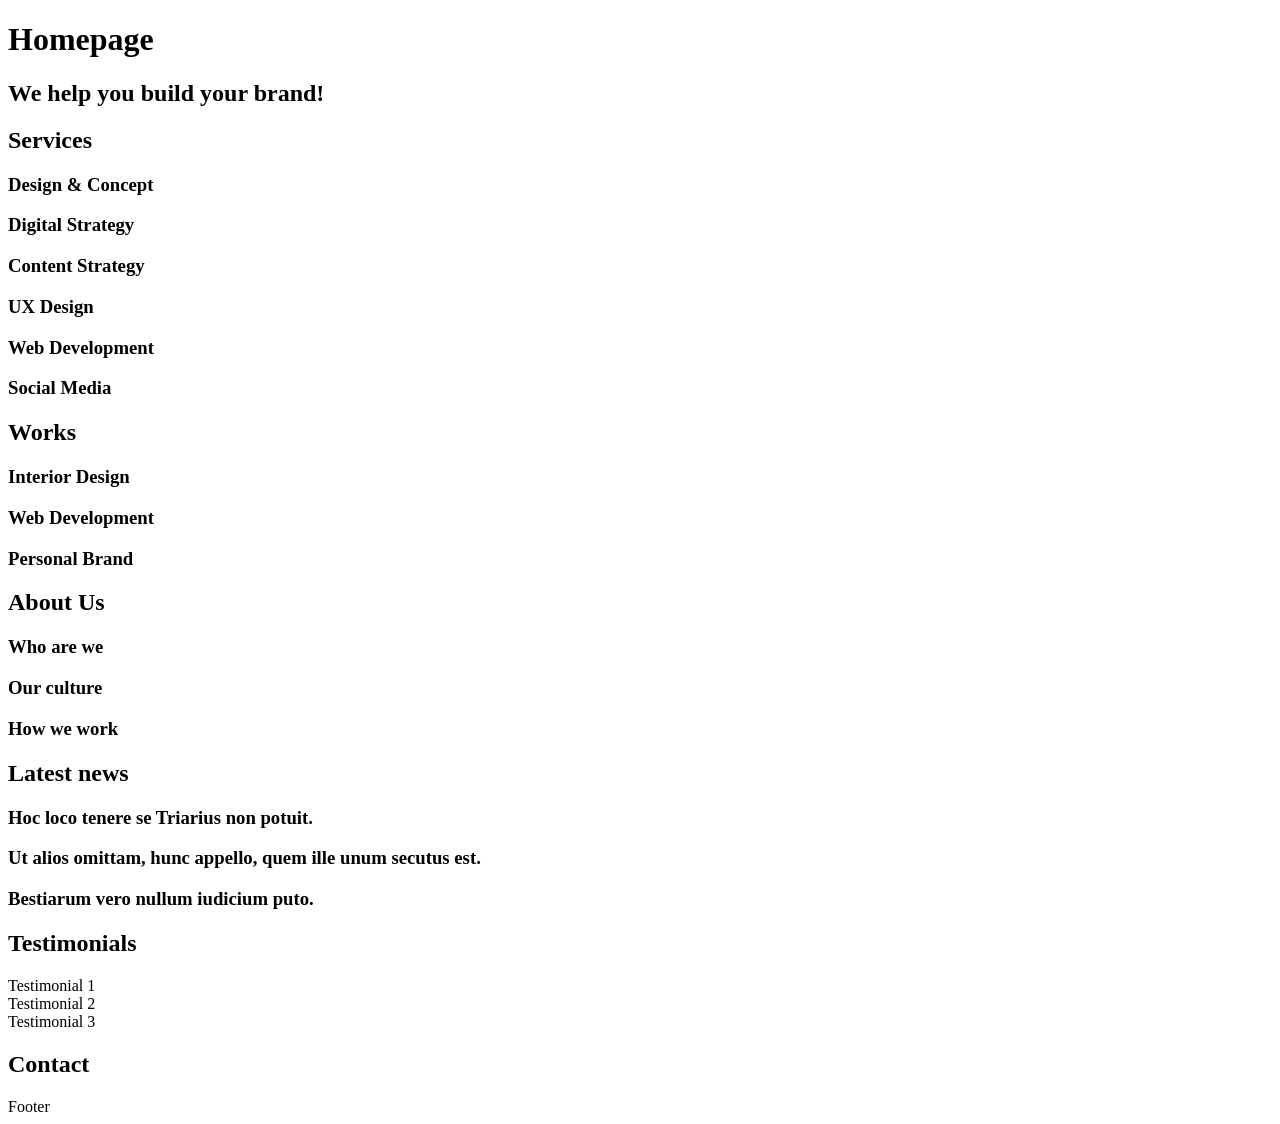
<file: html_advanced/10-index.html>
<!DOCTYPE html>
<html lang="en" dir="ltr">
  <head>
    <meta charset="utf-8">
    <meta name="viewport" content="width=device-width, initial-scale=1.0, viewport-fit=cover">
    <title>Homepage - Techium</title>
    <meta name="description" content="Techium is a digital agency">
    <link rel="icon" type="image/x-icon" href="./favicon.ico">
    <link rel="icon" type="image/png" href="./favicon.png">
  </head>
  <body>
    <header>
      <nav></nav>
    </header>
    <main>
      <h1>Homepage</h1>
      <section>
        <h2>We help you build your brand!</h2>
      </section>
      <section>
        <h2>Services</h2>
        <h3>Design & Concept</h3>
        <h3>Digital Strategy</h3>
        <h3>Content Strategy</h3>
        <h3>UX Design</h3>
        <h3>Web Development</h3>
        <h3>Social Media</h3>
      </section>
      <section>
        <h2>Works</h2>
        <article>
          <h3>Interior Design</h3>
        </article>
        <article>
          <h3>Web Development</h3>
        </article>
        <article>
          <h3>Personal Brand</h3>
        </article>
      </section>
      <section>
        <h2>About Us</h2>
        <h3>Who are we</h3>
        <h3>Our culture</h3>
        <h3>How we work</h3>
      </section>
      <section>
        <h2>Latest news</h2>
        <article>
          <h3>Hoc loco tenere se Triarius non potuit.</h3>
        </article>
        <article>
          <h3>Ut alios omittam, hunc appello, quem ille unum secutus est.</h3>
        </article>
        <article>
          <h3>Bestiarum vero nullum iudicium puto.</h3>
        </article>
      </section>
      <section>
        <h2>Testimonials</h2>
        <article>Testimonial 1</article>
        <article>Testimonial 2</article>
        <article>Testimonial 3</article>
      </section>
      <section>
        <h2>Contact</h2>
      </section>
    </main>
    <footer>Footer</footer>
  </body>
</html>
</file>
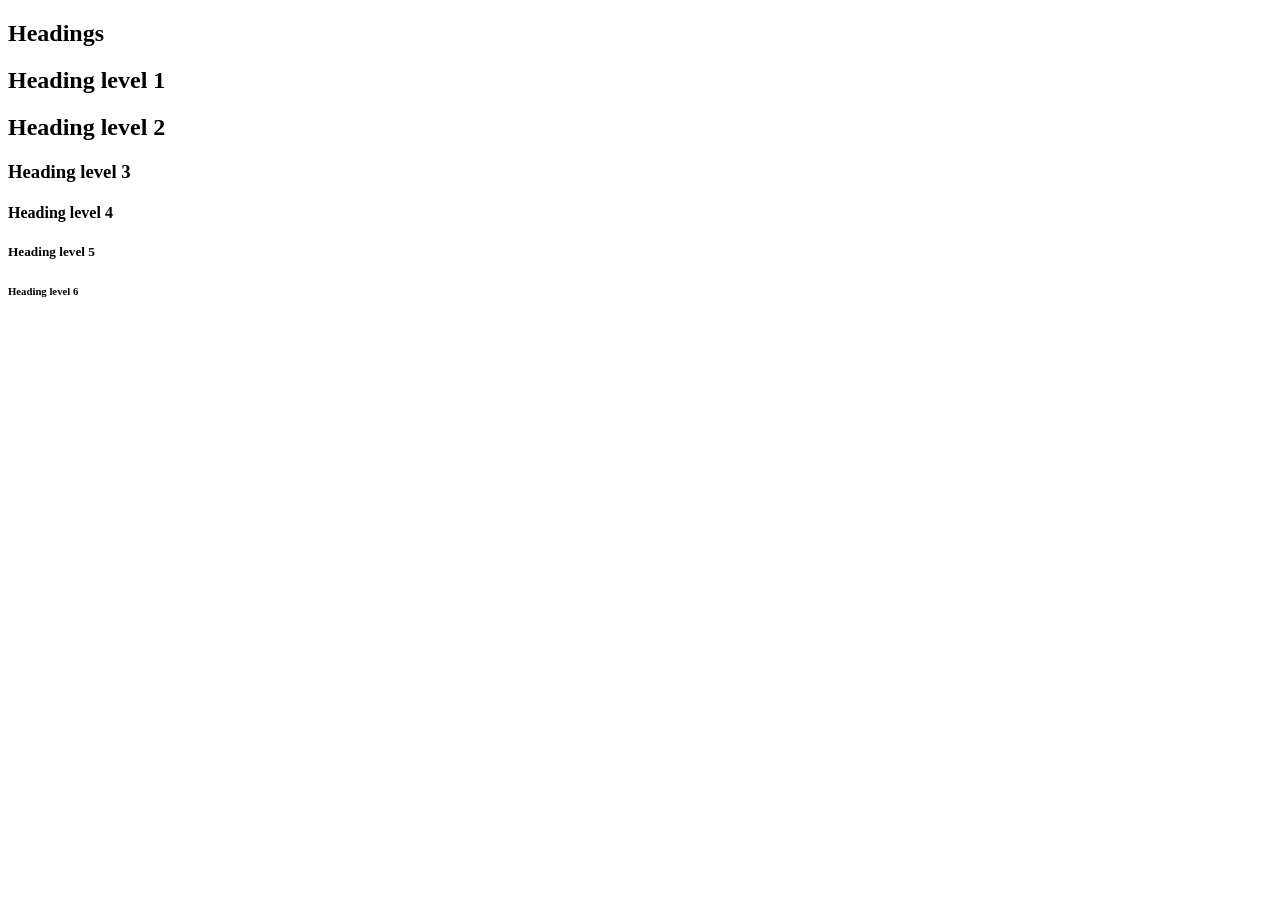
<file: html_advanced/11-styleguide.html>
<!DOCTYPE html>
<html lang="en" dir="ltr">
  <head>
    <meta charset="utf-8">
    <meta name="viewport" content="width=device-width, initial-scale=1.0, viewport-fit=cover">
    <title>Styleguide - Techium</title>
    <meta name="description" content="Techium is a digital agency">
    <link rel="icon" type="image/x-icon" href="./favicon.ico">
    <link rel="icon" type="image/png" href="./favicon.png">
  </head>
  <body>
    <header></header>
    <main>
      <section>
        <header>
          <h2>Headings</h2>
        </header>
        <h1>Heading level 1</h1>
        <h2>Heading level 2</h2>
        <h3>Heading level 3</h3>
        <h4>Heading level 4</h4>
        <h5>Heading level 5</h5>
        <h6>Heading level 6</h6>
      </section>
    </main>
    <footer></footer>
  </body>
</html>
</file>
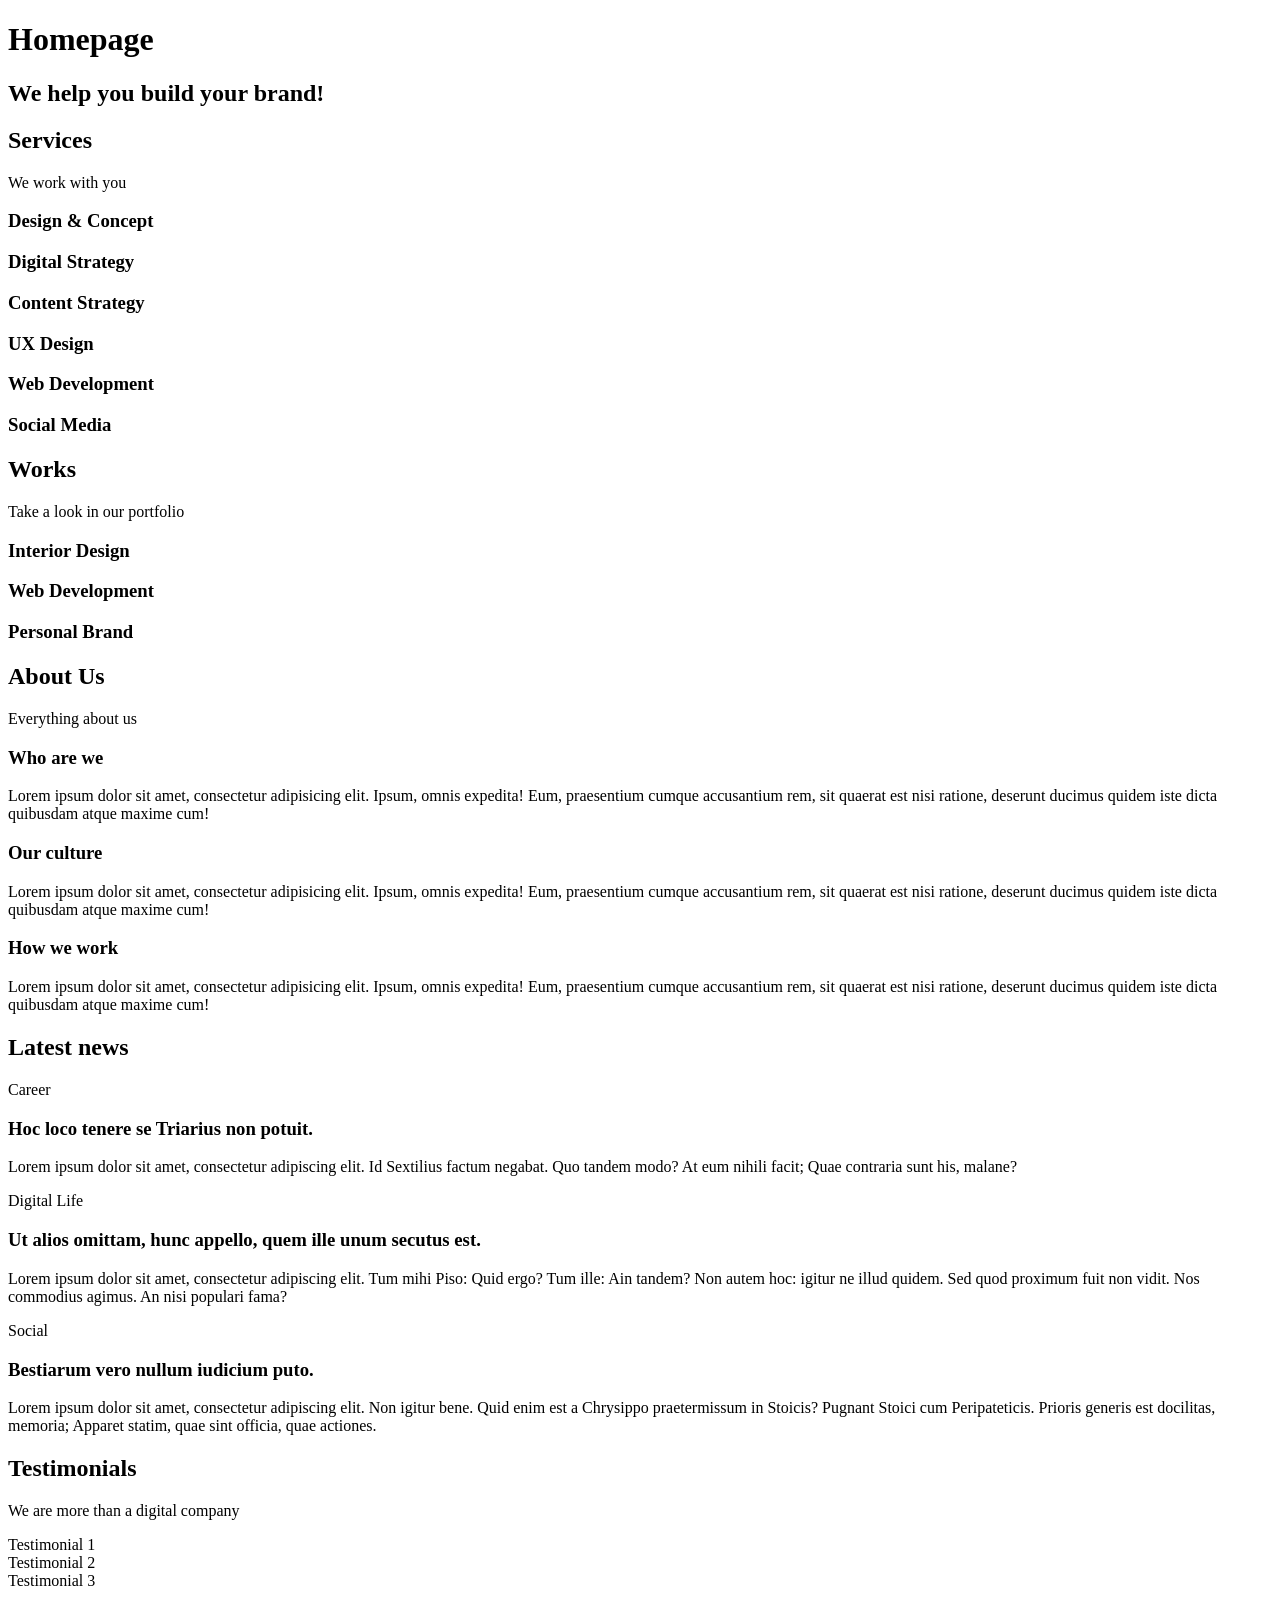
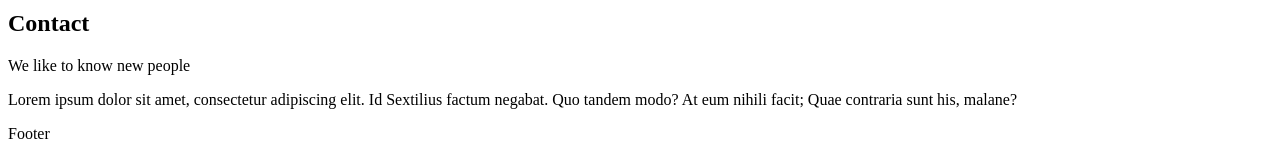
<file: html_advanced/12-index.html>
<!DOCTYPE html>
<html lang="en" dir="ltr">
  <head>
    <meta charset="utf-8">
    <meta name="viewport" content="width=device-width, initial-scale=1.0, viewport-fit=cover">
    <title>Homepage - Techium</title>
    <meta name="description" content="Techium is a digital agency">
    <link rel="icon" type="image/x-icon" href="./favicon.ico">
    <link rel="icon" type="image/png" href="./favicon.png">
  </head>
  <body>
    <header>
      <nav></nav>
    </header>
    <main>
      <h1>Homepage</h1>
      <section>
        <h2>We help you build your brand!</h2>
      </section>
      <section>
        <h2>Services</h2>
        <p>We work with you</p>
        <h3>Design & Concept</h3>
        <h3>Digital Strategy</h3>
        <h3>Content Strategy</h3>
        <h3>UX Design</h3>
        <h3>Web Development</h3>
        <h3>Social Media</h3>
      </section>
      <section>
        <h2>Works</h2>
        <p>Take a look in our portfolio</p>
        <article>
          <h3>Interior Design</h3>
        </article>
        <article>
          <h3>Web Development</h3>
        </article>
        <article>
          <h3>Personal Brand</h3>
        </article>
      </section>
      <section>
        <h2>About Us</h2>
        <p>Everything about us</p>
        <h3>Who are we</h3>
        <p>Lorem ipsum dolor sit amet, consectetur adipisicing elit. Ipsum, omnis expedita! Eum, praesentium cumque accusantium rem, sit quaerat est nisi ratione, deserunt ducimus quidem iste dicta quibusdam atque maxime cum!</p>
        <h3>Our culture</h3>
        <p>Lorem ipsum dolor sit amet, consectetur adipisicing elit. Ipsum, omnis expedita! Eum, praesentium cumque accusantium rem, sit quaerat est nisi ratione, deserunt ducimus quidem iste dicta quibusdam atque maxime cum!</p>
        <h3>How we work</h3>
        <p>Lorem ipsum dolor sit amet, consectetur adipisicing elit. Ipsum, omnis expedita! Eum, praesentium cumque accusantium rem, sit quaerat est nisi ratione, deserunt ducimus quidem iste dicta quibusdam atque maxime cum!</p>
      </section>
      <section>
        <h2>Latest news</h2>
        <article>
          <p>Career</p>
          <h3>Hoc loco tenere se Triarius non potuit.</h3>
          <p>Lorem ipsum dolor sit amet, consectetur adipiscing elit. Id Sextilius factum negabat. Quo tandem modo? At eum nihili facit; Quae contraria sunt his, malane?</p>
        </article>
        <article>
          <p>Digital Life</p>
          <h3>Ut alios omittam, hunc appello, quem ille unum secutus est.</h3>
          <p>Lorem ipsum dolor sit amet, consectetur adipiscing elit. Tum mihi Piso: Quid ergo? Tum ille: Ain tandem? Non autem hoc: igitur ne illud quidem. Sed quod proximum fuit non vidit. Nos commodius agimus. An nisi populari fama?</p>
        </article>
        <article>
          <p>Social</p>
          <h3>Bestiarum vero nullum iudicium puto.</h3>
          <p>Lorem ipsum dolor sit amet, consectetur adipiscing elit. Non igitur bene. Quid enim est a Chrysippo praetermissum in Stoicis? Pugnant Stoici cum Peripateticis. Prioris generis est docilitas, memoria; Apparet statim, quae sint officia, quae actiones.</p>
        </article>
      </section>
      <section>
        <h2>Testimonials</h2>
        <p>We are more than a digital company</p>
        <article>Testimonial 1</article>
        <article>Testimonial 2</article>
        <article>Testimonial 3</article>
      </section>
      <section>
        <h2>Contact</h2>
        <p>We like to know new people</p>
        <p>Lorem ipsum dolor sit amet, consectetur adipiscing elit. Id Sextilius factum negabat. Quo tandem modo? At eum nihili facit; Quae contraria sunt his, malane?</p>
      </section>
    </main>
    <footer>Footer</footer>
  </body>
</html>
</file>
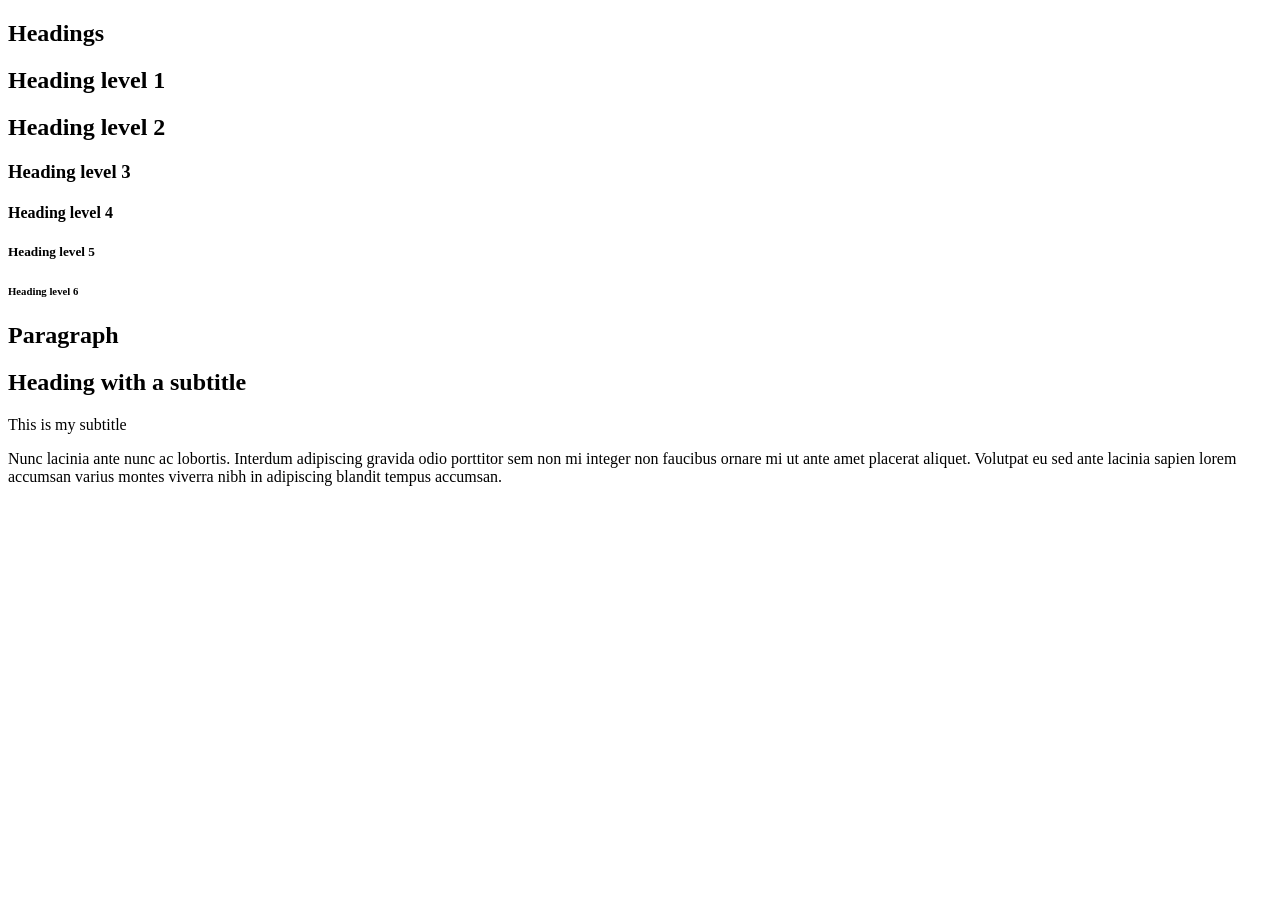
<file: html_advanced/13-styleguide.html>
<!DOCTYPE html>
<html lang="en" dir="ltr">
  <head>
    <meta charset="utf-8">
    <meta name="viewport" content="width=device-width, initial-scale=1.0, viewport-fit=cover">
    <title>Styleguide - Techium</title>
    <meta name="description" content="Techium is a digital agency">
    <link rel="icon" type="image/x-icon" href="./favicon.ico">
    <link rel="icon" type="image/png" href="./favicon.png">
  </head>
  <body>
    <header></header>
    <main>
      <section>
        <header>
          <h2>Headings</h2>
        </header>
        <h1>Heading level 1</h1>
        <h2>Heading level 2</h2>
        <h3>Heading level 3</h3>
        <h4>Heading level 4</h4>
        <h5>Heading level 5</h5>
        <h6>Heading level 6</h6>
      </section>
      <section>
        <header>
          <h2>Paragraph</h2>
        </header>
        <h2>Heading with a subtitle</h2>
        <p>This is my subtitle</p>
        <p>Nunc lacinia ante nunc ac lobortis. Interdum adipiscing gravida odio porttitor sem non mi integer non faucibus ornare mi ut ante amet placerat aliquet. Volutpat eu sed ante lacinia sapien lorem accumsan varius montes viverra nibh in adipiscing blandit tempus accumsan.</p>
      </section>
    </main>
    <footer></footer>
  </body>
</html>
</file>
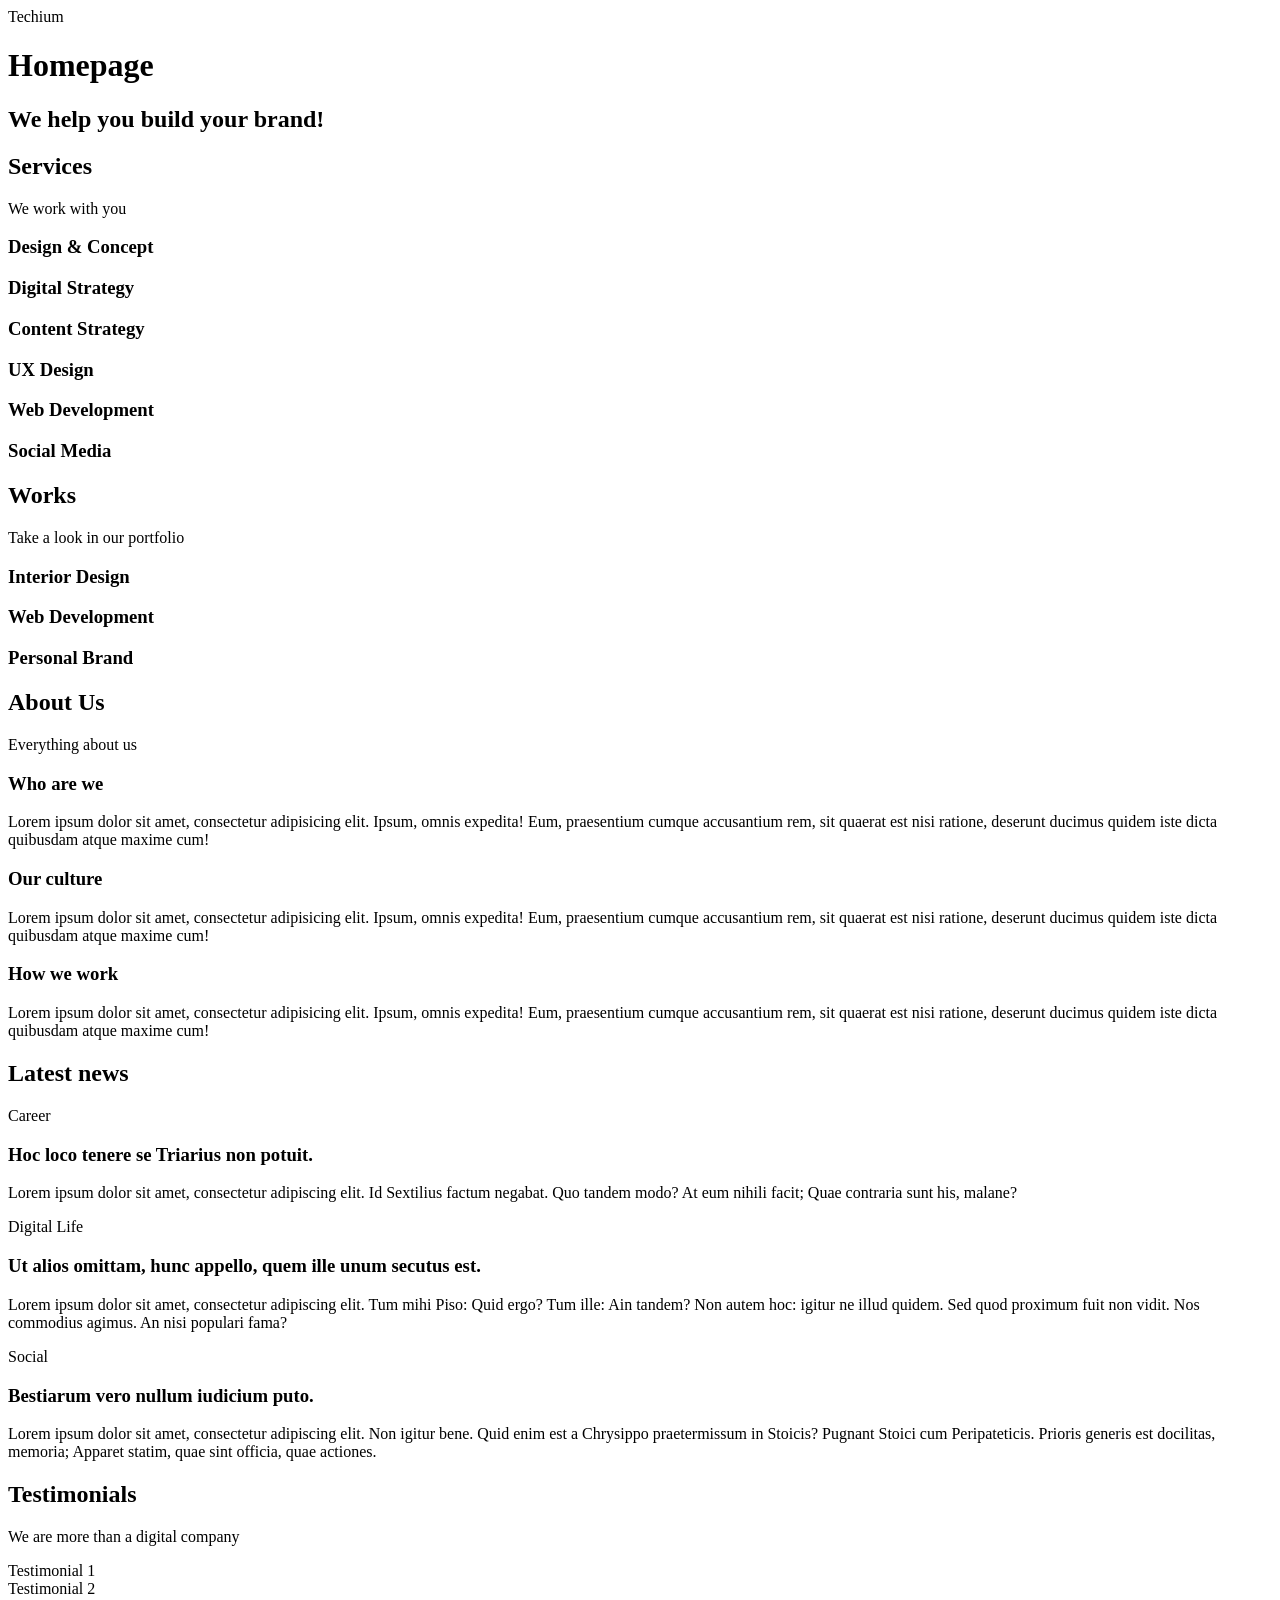
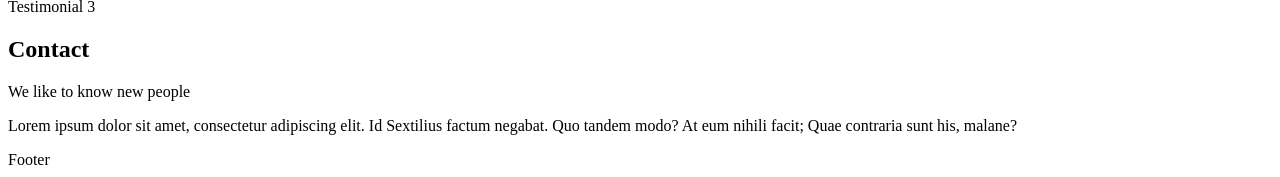
<file: html_advanced/14-index.html>
<!DOCTYPE html>
<html lang="en" dir="ltr">
  <head>
    <meta charset="utf-8">
    <meta name="viewport" content="width=device-width, initial-scale=1.0, viewport-fit=cover">
    <title>Homepage - Techium</title>
    <meta name="description" content="Techium is a digital agency">
    <link rel="icon" type="image/x-icon" href="./favicon.ico">
    <link rel="icon" type="image/png" href="./favicon.png">
  </head>
  <body>
    <header>
      <span>Techium</span>
      <nav></nav>
    </header>
    <main>
      <h1>Homepage</h1>
      <section>
        <h2>We help you build your brand!</h2>
      </section>
      <section>
        <h2>Services</h2>
        <p>We work with you</p>
        <h3>Design & Concept</h3>
        <h3>Digital Strategy</h3>
        <h3>Content Strategy</h3>
        <h3>UX Design</h3>
        <h3>Web Development</h3>
        <h3>Social Media</h3>
      </section>
      <section>
        <h2>Works</h2>
        <p>Take a look in our portfolio</p>
        <article>
          <h3>Interior Design</h3>
        </article>
        <article>
          <h3>Web Development</h3>
        </article>
        <article>
          <h3>Personal Brand</h3>
        </article>
      </section>
      <section>
        <h2>About Us</h2>
        <p>Everything about us</p>
        <h3>Who are we</h3>
        <p>Lorem ipsum dolor sit amet, consectetur adipisicing elit. Ipsum, omnis expedita! Eum, praesentium cumque accusantium rem, sit quaerat est nisi ratione, deserunt ducimus quidem iste dicta quibusdam atque maxime cum!</p>
        <h3>Our culture</h3>
        <p>Lorem ipsum dolor sit amet, consectetur adipisicing elit. Ipsum, omnis expedita! Eum, praesentium cumque accusantium rem, sit quaerat est nisi ratione, deserunt ducimus quidem iste dicta quibusdam atque maxime cum!</p>
        <h3>How we work</h3>
        <p>Lorem ipsum dolor sit amet, consectetur adipisicing elit. Ipsum, omnis expedita! Eum, praesentium cumque accusantium rem, sit quaerat est nisi ratione, deserunt ducimus quidem iste dicta quibusdam atque maxime cum!</p>
      </section>
      <section>
        <h2>Latest news</h2>
        <article>
          <p>Career</p>
          <h3>Hoc loco tenere se Triarius non potuit.</h3>
          <p>Lorem ipsum dolor sit amet, consectetur adipiscing elit. Id Sextilius factum negabat. Quo tandem modo? At eum nihili facit; Quae contraria sunt his, malane?</p>
        </article>
        <article>
          <p>Digital Life</p>
          <h3>Ut alios omittam, hunc appello, quem ille unum secutus est.</h3>
          <p>Lorem ipsum dolor sit amet, consectetur adipiscing elit. Tum mihi Piso: Quid ergo? Tum ille: Ain tandem? Non autem hoc: igitur ne illud quidem. Sed quod proximum fuit non vidit. Nos commodius agimus. An nisi populari fama?</p>
        </article>
        <article>
          <p>Social</p>
          <h3>Bestiarum vero nullum iudicium puto.</h3>
          <p>Lorem ipsum dolor sit amet, consectetur adipiscing elit. Non igitur bene. Quid enim est a Chrysippo praetermissum in Stoicis? Pugnant Stoici cum Peripateticis. Prioris generis est docilitas, memoria; Apparet statim, quae sint officia, quae actiones.</p>
        </article>
      </section>
      <section>
        <h2>Testimonials</h2>
        <p>We are more than a digital company</p>
        <article>Testimonial 1</article>
        <article>Testimonial 2</article>
        <article>Testimonial 3</article>
      </section>
      <section>
        <h2>Contact</h2>
        <p>We like to know new people</p>
        <p>Lorem ipsum dolor sit amet, consectetur adipiscing elit. Id Sextilius factum negabat. Quo tandem modo? At eum nihili facit; Quae contraria sunt his, malane?</p>
      </section>
    </main>
    <footer>Footer</footer>
  </body>
</html>
</file>
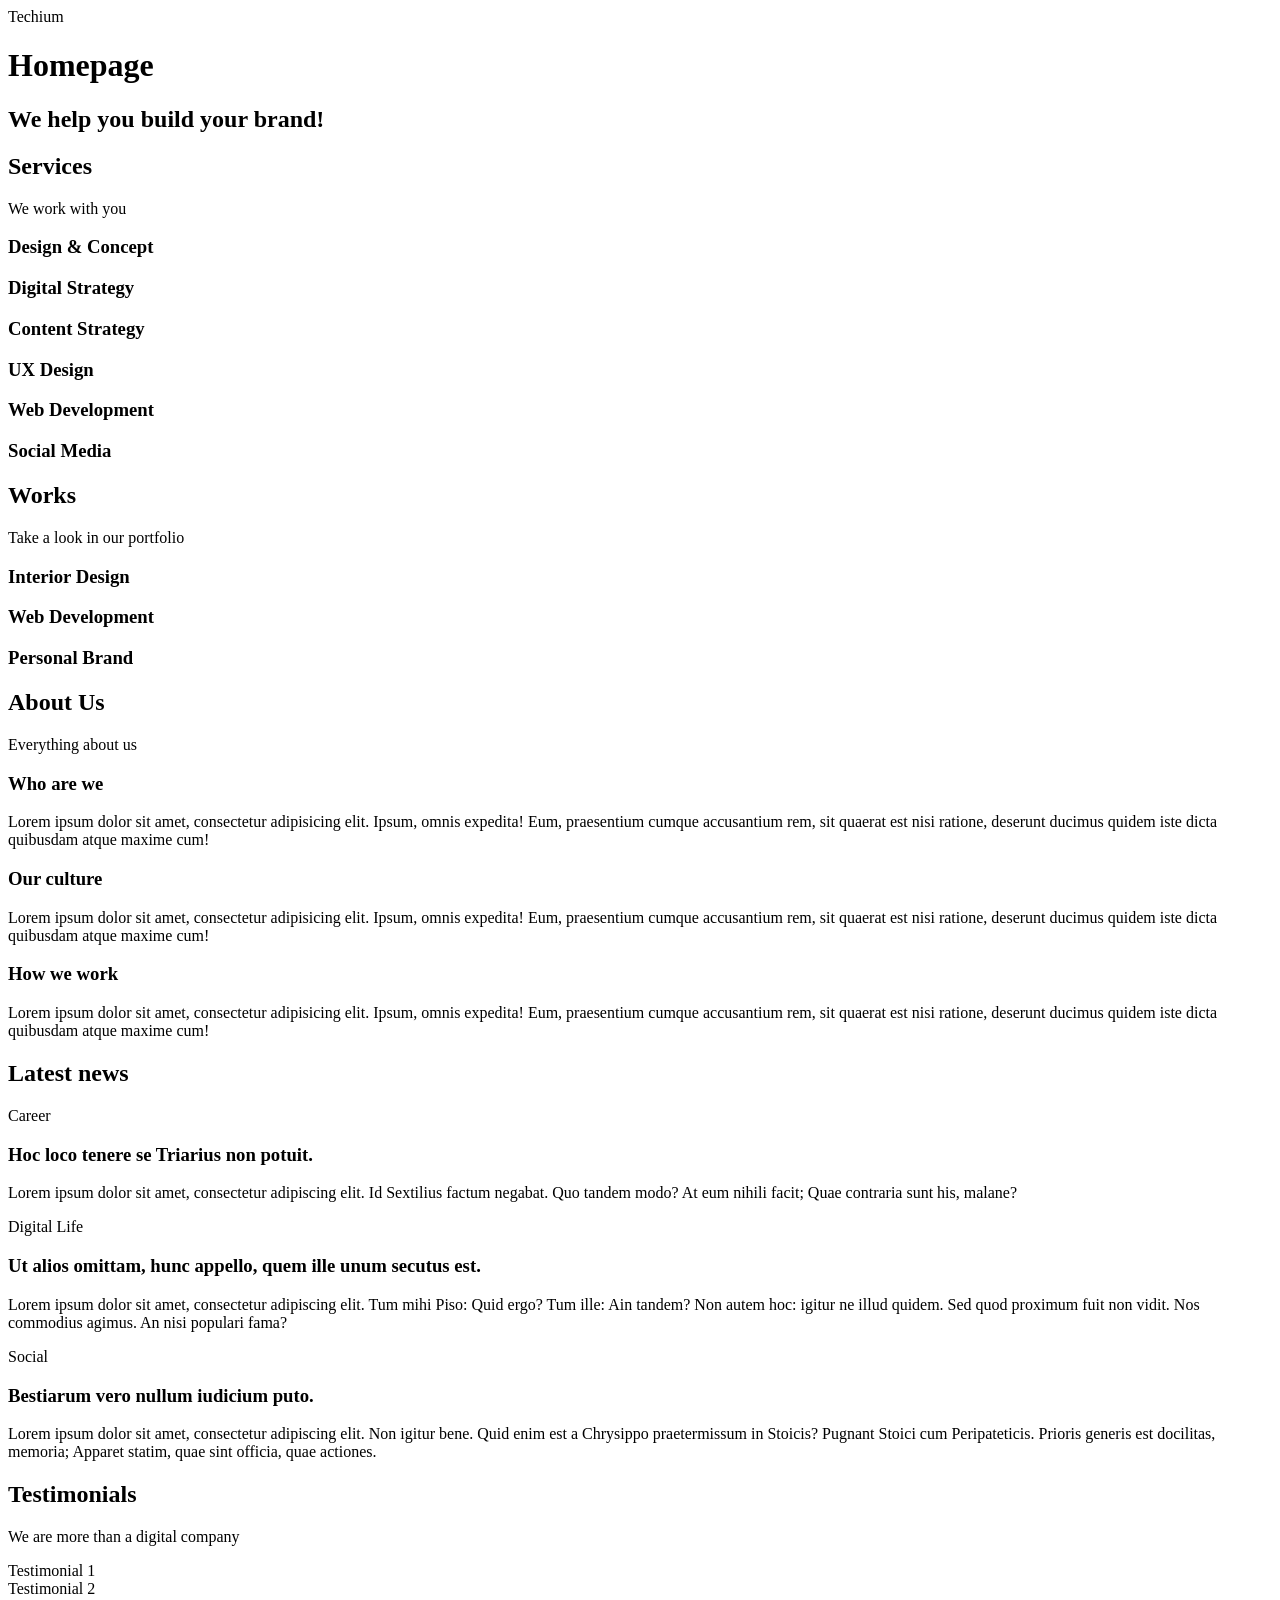
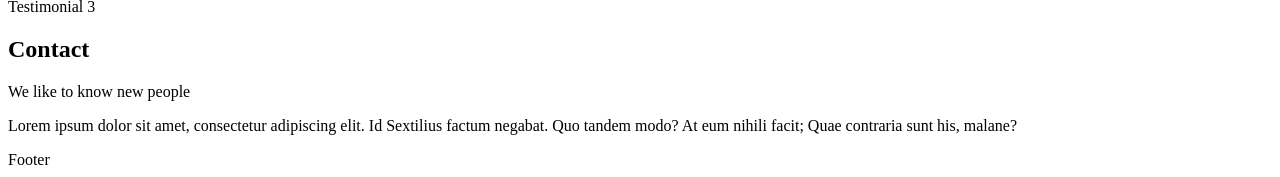
<file: html_advanced/15-index.html>
<!DOCTYPE html>
<html lang="en" dir="ltr">
  <head>
    <meta charset="utf-8">
    <meta name="viewport" content="width=device-width, initial-scale=1.0, viewport-fit=cover">
    <title>Homepage - Techium</title>
    <meta name="description" content="Techium is a digital agency">
    <link rel="icon" type="image/x-icon" href="./favicon.ico">
    <link rel="icon" type="image/png" href="./favicon.png">
  </head>
  <body>
    <header>
      <div>
        <span>Techium</span>
        <nav></nav>
      </div>
    </header>
    <main>
      <h1>Homepage</h1>
      <section>
        <div>
          <h2>We help you build your brand!</h2>
        </div>
      </section>
      <section>
        <div>
          <h2>Services</h2>
          <p>We work with you</p>
          <h3>Design & Concept</h3>
          <h3>Digital Strategy</h3>
          <h3>Content Strategy</h3>
          <h3>UX Design</h3>
          <h3>Web Development</h3>
          <h3>Social Media</h3>
        </div>
      </section>
      <section>
        <div>
          <h2>Works</h2>
          <p>Take a look in our portfolio</p>
          <article>
            <h3>Interior Design</h3>
          </article>
          <article>
            <h3>Web Development</h3>
          </article>
          <article>
            <h3>Personal Brand</h3>
          </article>
        </div>
      </section>
      <section>
        <div>
          <h2>About Us</h2>
          <p>Everything about us</p>
          <h3>Who are we</h3>
          <p>Lorem ipsum dolor sit amet, consectetur adipisicing elit. Ipsum, omnis expedita! Eum, praesentium cumque accusantium rem, sit quaerat est nisi ratione, deserunt ducimus quidem iste dicta quibusdam atque maxime cum!</p>
          <h3>Our culture</h3>
          <p>Lorem ipsum dolor sit amet, consectetur adipisicing elit. Ipsum, omnis expedita! Eum, praesentium cumque accusantium rem, sit quaerat est nisi ratione, deserunt ducimus quidem iste dicta quibusdam atque maxime cum!</p>
          <h3>How we work</h3>
          <p>Lorem ipsum dolor sit amet, consectetur adipisicing elit. Ipsum, omnis expedita! Eum, praesentium cumque accusantium rem, sit quaerat est nisi ratione, deserunt ducimus quidem iste dicta quibusdam atque maxime cum!</p>
        </div>
      </section>
      <section>
        <div>
          <h2>Latest news</h2>
          <article>
            <p>Career</p>
            <h3>Hoc loco tenere se Triarius non potuit.</h3>
            <p>Lorem ipsum dolor sit amet, consectetur adipiscing elit. Id Sextilius factum negabat. Quo tandem modo? At eum nihili facit; Quae contraria sunt his, malane?</p>
          </article>
          <article>
            <p>Digital Life</p>
            <h3>Ut alios omittam, hunc appello, quem ille unum secutus est.</h3>
            <p>Lorem ipsum dolor sit amet, consectetur adipiscing elit. Tum mihi Piso: Quid ergo? Tum ille: Ain tandem? Non autem hoc: igitur ne illud quidem. Sed quod proximum fuit non vidit. Nos commodius agimus. An nisi populari fama?</p>
          </article>
          <article>
            <p>Social</p>
            <h3>Bestiarum vero nullum iudicium puto.</h3>
            <p>Lorem ipsum dolor sit amet, consectetur adipiscing elit. Non igitur bene. Quid enim est a Chrysippo praetermissum in Stoicis? Pugnant Stoici cum Peripateticis. Prioris generis est docilitas, memoria; Apparet statim, quae sint officia, quae actiones.</p>
          </article>
        </div>
      </section>
      <section>
        <div>
          <h2>Testimonials</h2>
          <p>We are more than a digital company</p>
          <article>Testimonial 1</article>
          <article>Testimonial 2</article>
          <article>Testimonial 3</article>
        </div>
      </section>
      <section>
        <div>
          <h2>Contact</h2>
          <p>We like to know new people</p>
          <p>Lorem ipsum dolor sit amet, consectetur adipiscing elit. Id Sextilius factum negabat. Quo tandem modo? At eum nihili facit; Quae contraria sunt his, malane?</p>
        </div>
      </section>
    </main>
    <footer>
      <div>
        Footer
      </div>
    </footer>
  </body>
</html>
</file>
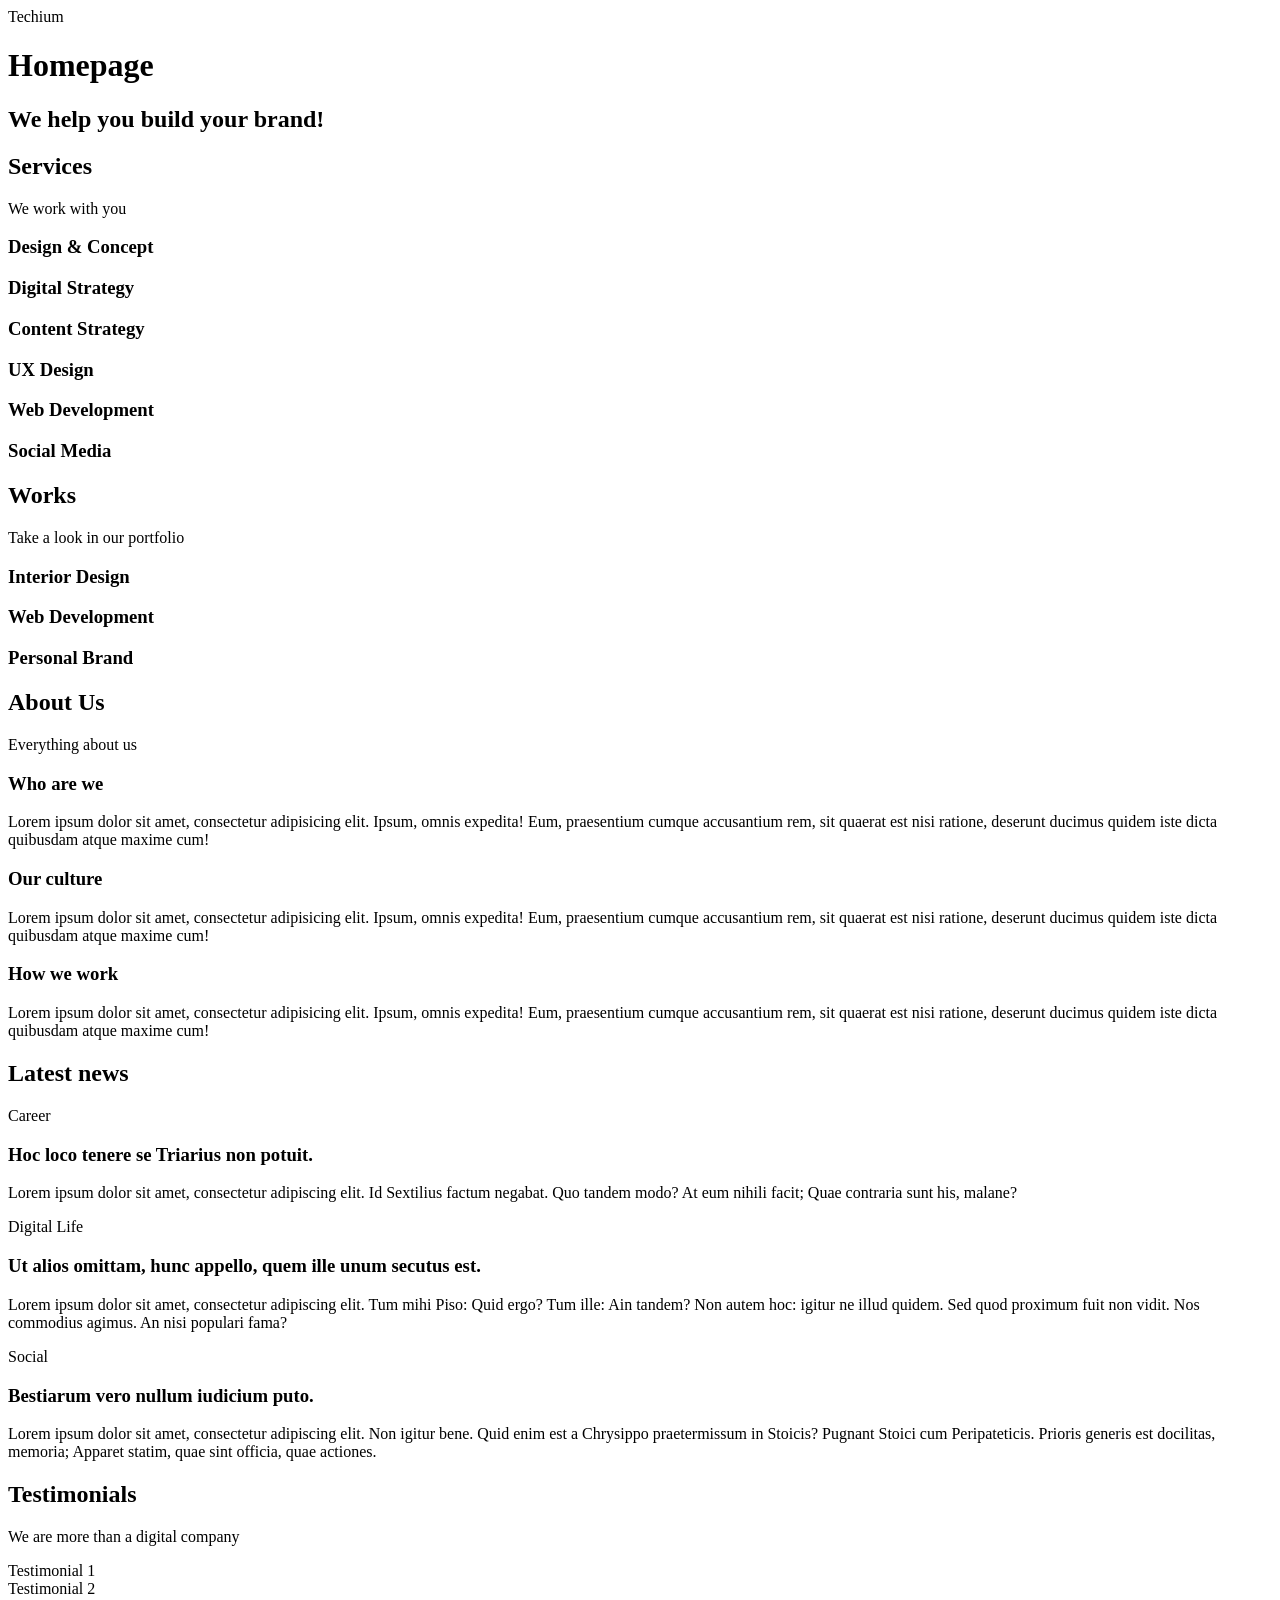
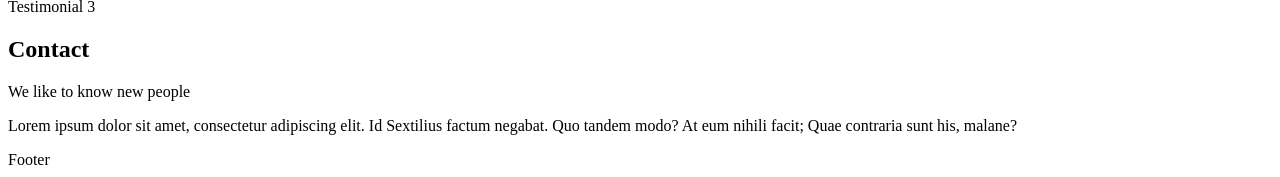
<file: html_advanced/16-index.html>
<!DOCTYPE html>
<html lang="en" dir="ltr">
  <head>
    <meta charset="utf-8">
    <meta name="viewport" content="width=device-width, initial-scale=1.0, viewport-fit=cover">
    <title>Homepage - Techium</title>
    <meta name="description" content="Techium is a digital agency">
    <link rel="icon" type="image/x-icon" href="./favicon.ico">
    <link rel="icon" type="image/png" href="./favicon.png">
  </head>
  <body>
    <header>
      <div>
        <span>Techium</span>
        <nav></nav>
      </div>
    </header>
    <main>
      <h1>Homepage</h1>
      <section>
        <div>
          <h2>We help you build your brand!</h2>
        </div>
      </section>
      <section>
        <div>
          <header>
            <h2>Services</h2>
            <p>We work with you</p>
          </header>
          <div>
            <h3>Design & Concept</h3>
            <h3>Digital Strategy</h3>
            <h3>Content Strategy</h3>
            <h3>UX Design</h3>
            <h3>Web Development</h3>
            <h3>Social Media</h3>
          </div>
        </div>
      </section>
      <section>
        <div>
          <header>
            <h2>Works</h2>
            <p>Take a look in our portfolio</p>
          </header>
          <div>
            <article>
              <h3>Interior Design</h3>
            </article>
            <article>
              <h3>Web Development</h3>
            </article>
            <article>
              <h3>Personal Brand</h3>
            </article>
          </div>
        </div>
      </section>
      <section>
        <div>
          <header>
            <h2>About Us</h2>
            <p>Everything about us</p>
          </header>
          <div>
            <h3>Who are we</h3>
            <p>Lorem ipsum dolor sit amet, consectetur adipisicing elit. Ipsum, omnis expedita! Eum, praesentium cumque accusantium rem, sit quaerat est nisi ratione, deserunt ducimus quidem iste dicta quibusdam atque maxime cum!</p>
            <h3>Our culture</h3>
            <p>Lorem ipsum dolor sit amet, consectetur adipisicing elit. Ipsum, omnis expedita! Eum, praesentium cumque accusantium rem, sit quaerat est nisi ratione, deserunt ducimus quidem iste dicta quibusdam atque maxime cum!</p>
            <h3>How we work</h3>
            <p>Lorem ipsum dolor sit amet, consectetur adipisicing elit. Ipsum, omnis expedita! Eum, praesentium cumque accusantium rem, sit quaerat est nisi ratione, deserunt ducimus quidem iste dicta quibusdam atque maxime cum!</p>
          </div>
        </div>
      </section>
      <section>
        <div>
          <header>
            <h2>Latest news</h2>
          </header>
          <div>
            <article>
              <p>Career</p>
              <h3>Hoc loco tenere se Triarius non potuit.</h3>
              <p>Lorem ipsum dolor sit amet, consectetur adipiscing elit. Id Sextilius factum negabat. Quo tandem modo? At eum nihili facit; Quae contraria sunt his, malane?</p>
            </article>
            <article>
              <p>Digital Life</p>
              <h3>Ut alios omittam, hunc appello, quem ille unum secutus est.</h3>
              <p>Lorem ipsum dolor sit amet, consectetur adipiscing elit. Tum mihi Piso: Quid ergo? Tum ille: Ain tandem? Non autem hoc: igitur ne illud quidem. Sed quod proximum fuit non vidit. Nos commodius agimus. An nisi populari fama?</p>
            </article>
            <article>
              <p>Social</p>
              <h3>Bestiarum vero nullum iudicium puto.</h3>
              <p>Lorem ipsum dolor sit amet, consectetur adipiscing elit. Non igitur bene. Quid enim est a Chrysippo praetermissum in Stoicis? Pugnant Stoici cum Peripateticis. Prioris generis est docilitas, memoria; Apparet statim, quae sint officia, quae actiones.</p>
            </article>
          </div>
        </div>
      </section>
      <section>
        <div>
          <header>
            <h2>Testimonials</h2>
            <p>We are more than a digital company</p>
          </header>
          <div>
            <article>Testimonial 1</article>
            <article>Testimonial 2</article>
            <article>Testimonial 3</article>
          </div>
        </div>
      </section>
      <section>
        <div>
          <header>
            <h2>Contact</h2>
            <p>We like to know new people</p>
          </header>
          <div>
            <p>Lorem ipsum dolor sit amet, consectetur adipiscing elit. Id Sextilius factum negabat. Quo tandem modo? At eum nihili facit; Quae contraria sunt his, malane?</p>
          </div>
        </div>
      </section>
    </main>
    <footer>
      <div>
        Footer
      </div>
    </footer>
  </body>
</html>
</file>
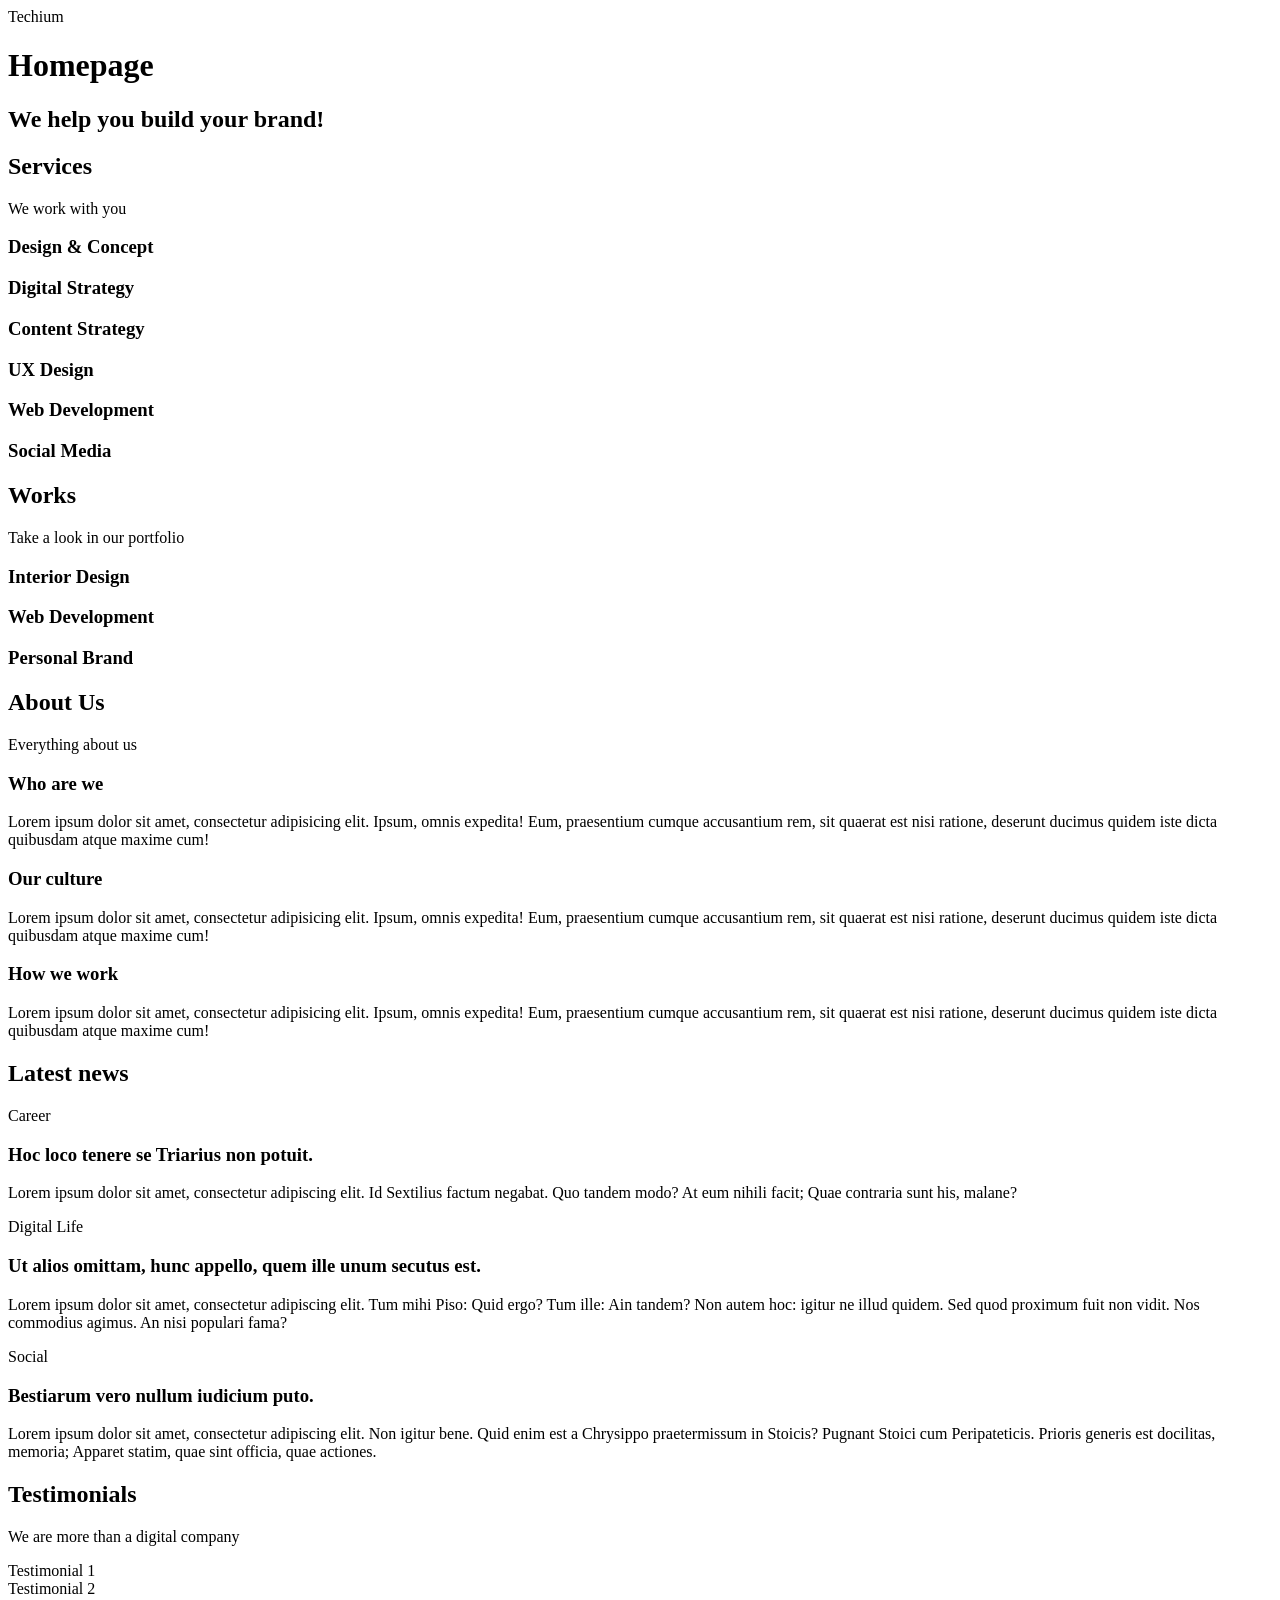
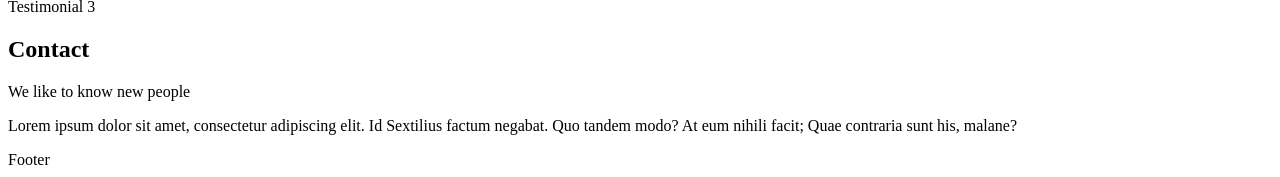
<file: html_advanced/17-index.html>
<!DOCTYPE html>
<html lang="en" dir="ltr">
  <head>
    <meta charset="utf-8">
    <meta name="viewport" content="width=device-width, initial-scale=1.0, viewport-fit=cover">
    <title>Homepage - Techium</title>
    <meta name="description" content="Techium is a digital agency">
    <link rel="icon" type="image/x-icon" href="./favicon.ico">
    <link rel="icon" type="image/png" href="./favicon.png">
  </head>
  <body>

    <!-- Header -->
    <header>
      <div>
        <span>Techium</span>
        <nav></nav>
      </div>
    </header>

    <!-- Main -->
    <main>
      <h1>Homepage</h1>

      <!-- Hero section -->
      <section>
        <div>
          <h2>We help you build your brand!</h2>
        </div>
      </section>

      <!-- Services section -->
      <section>
        <div>
          <header>
            <h2>Services</h2>
            <p>We work with you</p>
          </header>
          <div>
            <h3>Design & Concept</h3>
            <h3>Digital Strategy</h3>
            <h3>Content Strategy</h3>
            <h3>UX Design</h3>
            <h3>Web Development</h3>
            <h3>Social Media</h3>
          </div>
        </div>
      </section>

      <!-- Works section -->
      <section>
        <div>
          <header>
            <h2>Works</h2>
            <p>Take a look in our portfolio</p>
          </header>
          <div>
            <article>
              <h3>Interior Design</h3>
            </article>
            <article>
              <h3>Web Development</h3>
            </article>
            <article>
              <h3>Personal Brand</h3>
            </article>
          </div>
        </div>
      </section>

      <!-- About Us section -->
      <section>
        <div>
          <header>
            <h2>About Us</h2>
            <p>Everything about us</p>
          </header>
          <div>
            <h3>Who are we</h3>
            <p>Lorem ipsum dolor sit amet, consectetur adipisicing elit. Ipsum, omnis expedita! Eum, praesentium cumque accusantium rem, sit quaerat est nisi ratione, deserunt ducimus quidem iste dicta quibusdam atque maxime cum!</p>
            <h3>Our culture</h3>
            <p>Lorem ipsum dolor sit amet, consectetur adipisicing elit. Ipsum, omnis expedita! Eum, praesentium cumque accusantium rem, sit quaerat est nisi ratione, deserunt ducimus quidem iste dicta quibusdam atque maxime cum!</p>
            <h3>How we work</h3>
            <p>Lorem ipsum dolor sit amet, consectetur adipisicing elit. Ipsum, omnis expedita! Eum, praesentium cumque accusantium rem, sit quaerat est nisi ratione, deserunt ducimus quidem iste dicta quibusdam atque maxime cum!</p>
          </div>
        </div>
      </section>

      <!-- Latest news section -->
      <section>
        <div>
          <header>
            <h2>Latest news</h2>
          </header>
          <div>
            <article>
              <p>Career</p>
              <h3>Hoc loco tenere se Triarius non potuit.</h3>
              <p>Lorem ipsum dolor sit amet, consectetur adipiscing elit. Id Sextilius factum negabat. Quo tandem modo? At eum nihili facit; Quae contraria sunt his, malane?</p>
            </article>
            <article>
              <p>Digital Life</p>
              <h3>Ut alios omittam, hunc appello, quem ille unum secutus est.</h3>
              <p>Lorem ipsum dolor sit amet, consectetur adipiscing elit. Tum mihi Piso: Quid ergo? Tum ille: Ain tandem? Non autem hoc: igitur ne illud quidem. Sed quod proximum fuit non vidit. Nos commodius agimus. An nisi populari fama?</p>
            </article>
            <article>
              <p>Social</p>
              <h3>Bestiarum vero nullum iudicium puto.</h3>
              <p>Lorem ipsum dolor sit amet, consectetur adipiscing elit. Non igitur bene. Quid enim est a Chrysippo praetermissum in Stoicis? Pugnant Stoici cum Peripateticis. Prioris generis est docilitas, memoria; Apparet statim, quae sint officia, quae actiones.</p>
            </article>
          </div>
        </div>
      </section>

      <!-- Testimonials section -->
      <section>
        <div>
          <header>
            <h2>Testimonials</h2>
            <p>We are more than a digital company</p>
          </header>
          <div>
            <article>Testimonial 1</article>
            <article>Testimonial 2</article>
            <article>Testimonial 3</article>
          </div>
        </div>
      </section>

      <!-- Contact section -->
      <section>
        <div>
          <header>
            <h2>Contact</h2>
            <p>We like to know new people</p>
          </header>
          <div>
            <p>Lorem ipsum dolor sit amet, consectetur adipiscing elit. Id Sextilius factum negabat. Quo tandem modo? At eum nihili facit; Quae contraria sunt his, malane?</p>
          </div>
        </div>
      </section>
    </main>

    <!-- Footer -->
    <footer>
      <div>
        Footer
      </div>
    </footer>
  </body>
</html>
</file>
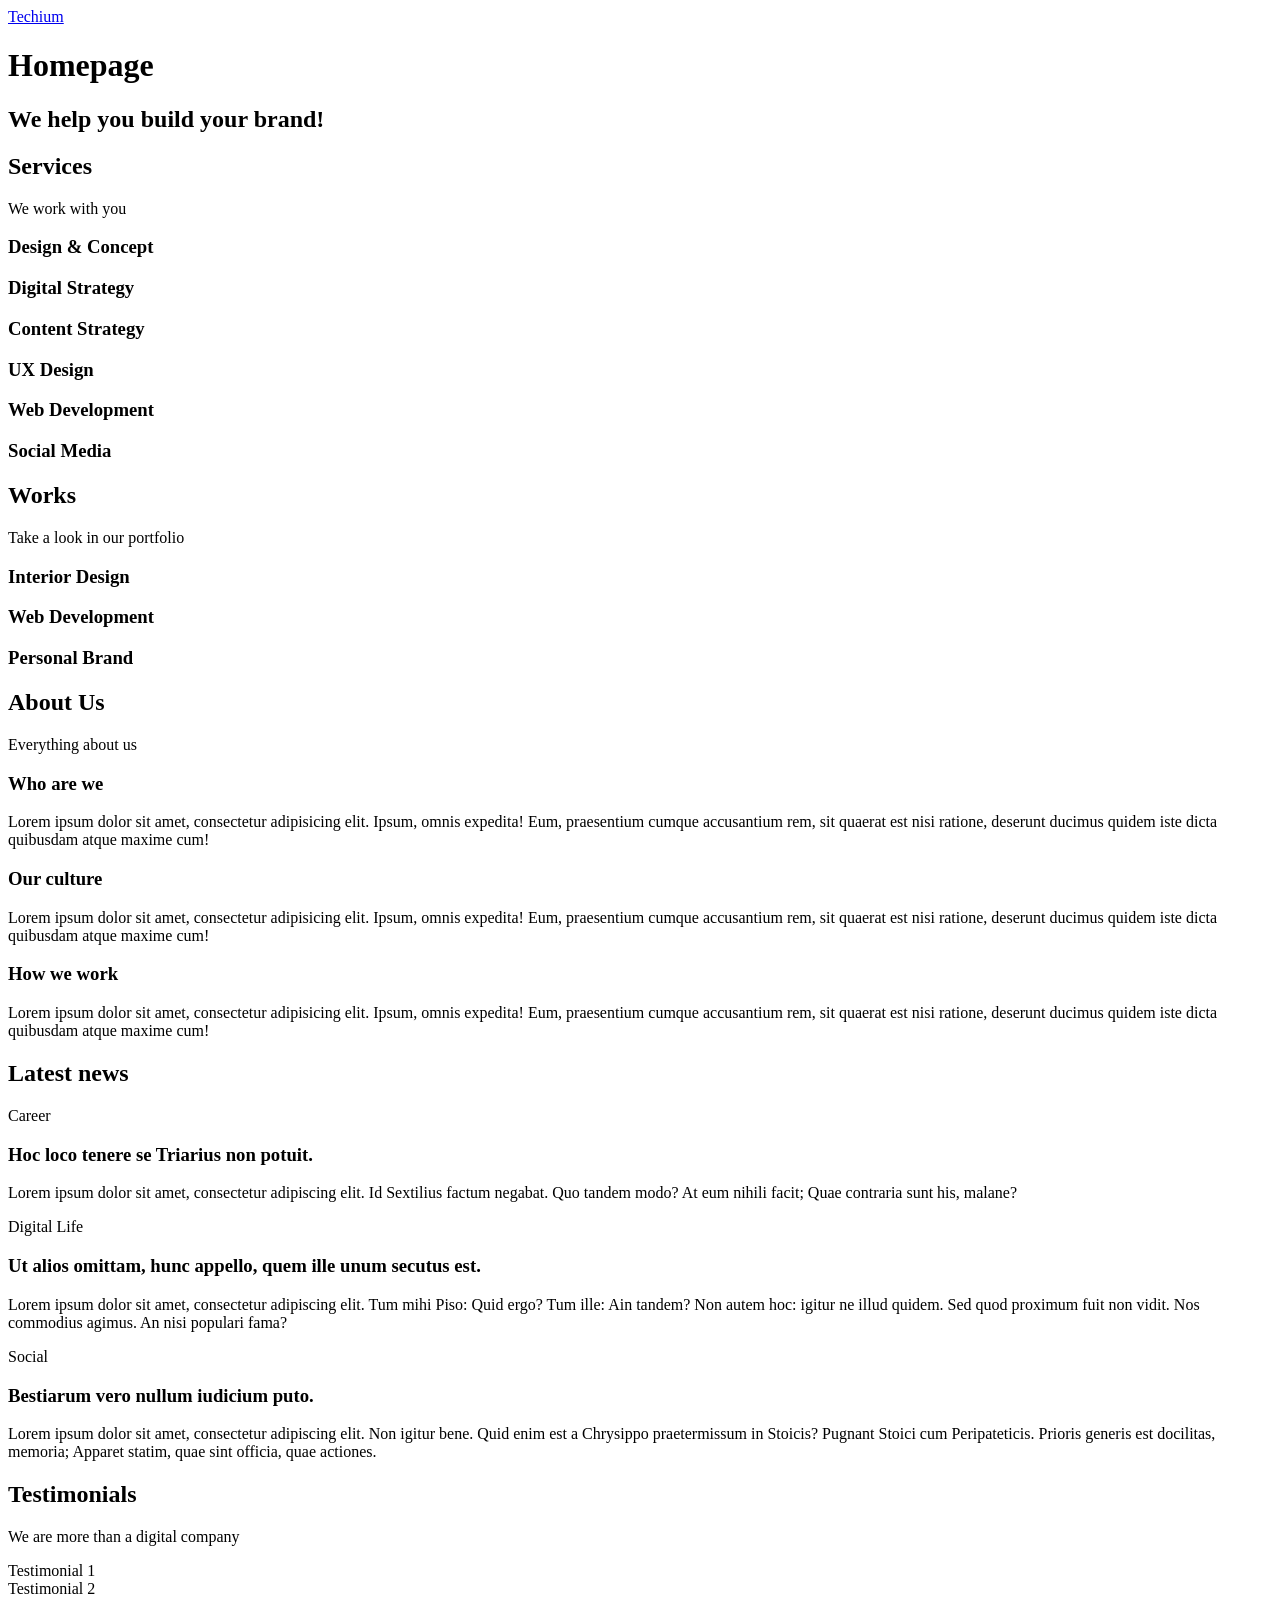
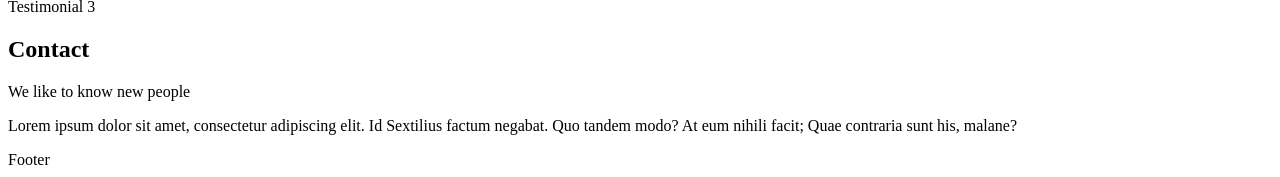
<file: html_advanced/18-index.html>
<!DOCTYPE html>
<html lang="en" dir="ltr">
  <head>
    <meta charset="utf-8">
    <meta name="viewport" content="width=device-width, initial-scale=1.0, viewport-fit=cover">
    <title>Homepage - Techium</title>
    <meta name="description" content="Techium is a digital agency">
    <link rel="icon" type="image/x-icon" href="./favicon.ico">
    <link rel="icon" type="image/png" href="./favicon.png">
  </head>
  <body>

    <!-- Header -->
    <header>
      <div>
        <div>
          <a href="/"><span>Techium</span></a>
        </div>
        <nav></nav>
      </div>
    </header>

    <!-- Main -->
    <main>
      <h1>Homepage</h1>

      <!-- Hero section -->
      <section>
        <div>
          <h2>We help you build your brand!</h2>
        </div>
      </section>

      <!-- Services section -->
      <section>
        <div>
          <header>
            <h2>Services</h2>
            <p>We work with you</p>
          </header>
          <div>
            <h3>Design & Concept</h3>
            <h3>Digital Strategy</h3>
            <h3>Content Strategy</h3>
            <h3>UX Design</h3>
            <h3>Web Development</h3>
            <h3>Social Media</h3>
          </div>
        </div>
      </section>

      <!-- Works section -->
      <section>
        <div>
          <header>
            <h2>Works</h2>
            <p>Take a look in our portfolio</p>
          </header>
          <div>
            <article>
              <h3>Interior Design</h3>
            </article>
            <article>
              <h3>Web Development</h3>
            </article>
            <article>
              <h3>Personal Brand</h3>
            </article>
          </div>
        </div>
      </section>

      <!-- About Us section -->
      <section>
        <div>
          <header>
            <h2>About Us</h2>
            <p>Everything about us</p>
          </header>
          <div>
            <h3>Who are we</h3>
            <p>Lorem ipsum dolor sit amet, consectetur adipisicing elit. Ipsum, omnis expedita! Eum, praesentium cumque accusantium rem, sit quaerat est nisi ratione, deserunt ducimus quidem iste dicta quibusdam atque maxime cum!</p>
            <h3>Our culture</h3>
            <p>Lorem ipsum dolor sit amet, consectetur adipisicing elit. Ipsum, omnis expedita! Eum, praesentium cumque accusantium rem, sit quaerat est nisi ratione, deserunt ducimus quidem iste dicta quibusdam atque maxime cum!</p>
            <h3>How we work</h3>
            <p>Lorem ipsum dolor sit amet, consectetur adipisicing elit. Ipsum, omnis expedita! Eum, praesentium cumque accusantium rem, sit quaerat est nisi ratione, deserunt ducimus quidem iste dicta quibusdam atque maxime cum!</p>
          </div>
        </div>
      </section>

      <!-- Latest news section -->
      <section>
        <div>
          <header>
            <h2>Latest news</h2>
          </header>
          <div>
            <article>
              <p>Career</p>
              <h3>Hoc loco tenere se Triarius non potuit.</h3>
              <p>Lorem ipsum dolor sit amet, consectetur adipiscing elit. Id Sextilius factum negabat. Quo tandem modo? At eum nihili facit; Quae contraria sunt his, malane?</p>
            </article>
            <article>
              <p>Digital Life</p>
              <h3>Ut alios omittam, hunc appello, quem ille unum secutus est.</h3>
              <p>Lorem ipsum dolor sit amet, consectetur adipiscing elit. Tum mihi Piso: Quid ergo? Tum ille: Ain tandem? Non autem hoc: igitur ne illud quidem. Sed quod proximum fuit non vidit. Nos commodius agimus. An nisi populari fama?</p>
            </article>
            <article>
              <p>Social</p>
              <h3>Bestiarum vero nullum iudicium puto.</h3>
              <p>Lorem ipsum dolor sit amet, consectetur adipiscing elit. Non igitur bene. Quid enim est a Chrysippo praetermissum in Stoicis? Pugnant Stoici cum Peripateticis. Prioris generis est docilitas, memoria; Apparet statim, quae sint officia, quae actiones.</p>
            </article>
          </div>
        </div>
      </section>

      <!-- Testimonials section -->
      <section>
        <div>
          <header>
            <h2>Testimonials</h2>
            <p>We are more than a digital company</p>
          </header>
          <div>
            <article>Testimonial 1</article>
            <article>Testimonial 2</article>
            <article>Testimonial 3</article>
          </div>
        </div>
      </section>

      <!-- Contact section -->
      <section>
        <div>
          <header>
            <h2>Contact</h2>
            <p>We like to know new people</p>
          </header>
          <div>
            <p>Lorem ipsum dolor sit amet, consectetur adipiscing elit. Id Sextilius factum negabat. Quo tandem modo? At eum nihili facit; Quae contraria sunt his, malane?</p>
          </div>
        </div>
      </section>
    </main>

    <!-- Footer -->
    <footer>
      <div>
        Footer
      </div>
    </footer>
  </body>
</html>
</file>
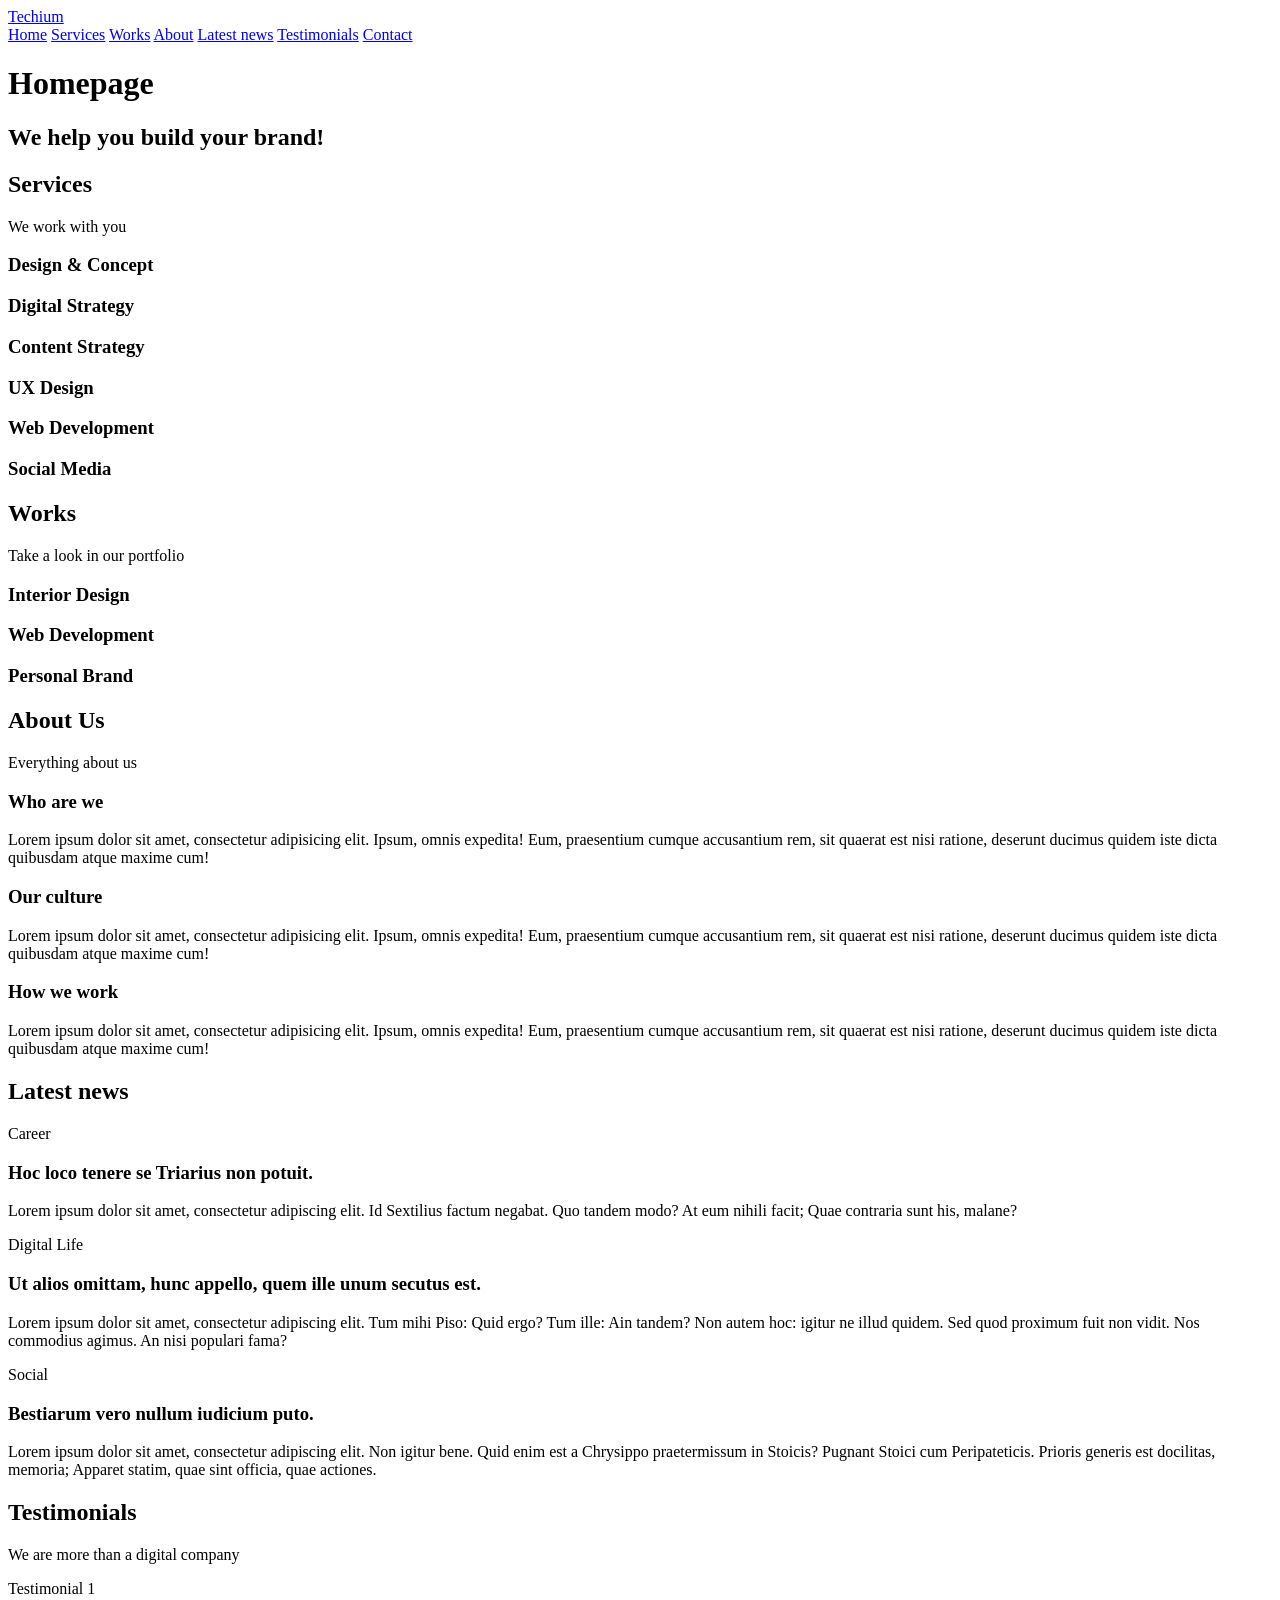
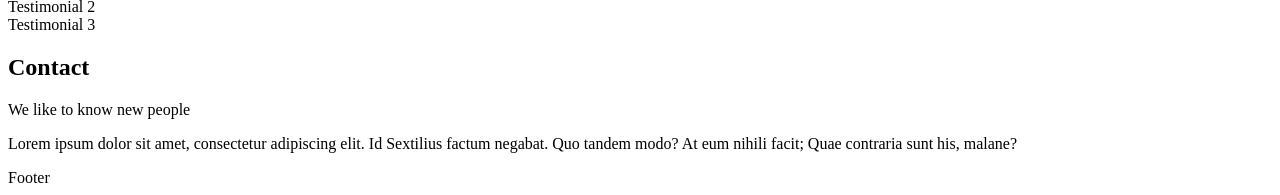
<file: html_advanced/20-index.html>
<!DOCTYPE html>
<html lang="en" dir="ltr">
  <head>
    <meta charset="utf-8">
    <meta name="viewport" content="width=device-width, initial-scale=1.0, viewport-fit=cover">
    <title>Homepage - Techium</title>
    <meta name="description" content="Techium is a digital agency">
    <link rel="icon" type="image/x-icon" href="./favicon.ico">
    <link rel="icon" type="image/png" href="./favicon.png">
  </head>
  <body>

    <!-- Header -->
    <header>
      <div>
        <div>
          <a href="/"><span>Techium</span></a>
        </div>
        <nav>
          <a href="/">Home</a>
          <a href="#services">Services</a>
          <a href="#works">Works</a>
          <a href="#about">About</a>
          <a href="#latest_news">Latest news</a>
          <a href="#testimonials">Testimonials</a>
          <a href="#contact">Contact</a>
        </nav>
      </div>
    </header>

    <!-- Main -->
    <main>
      <h1>Homepage</h1>

      <!-- Hero section -->
      <section>
        <div>
          <h2>We help you build your brand!</h2>
        </div>
      </section>

      <!-- Services section -->
      <section>
        <div>
          <header>
            <h2>Services</h2>
            <p>We work with you</p>
          </header>
          <div>
            <h3>Design & Concept</h3>
            <h3>Digital Strategy</h3>
            <h3>Content Strategy</h3>
            <h3>UX Design</h3>
            <h3>Web Development</h3>
            <h3>Social Media</h3>
          </div>
        </div>
      </section>

      <!-- Works section -->
      <section>
        <div>
          <header>
            <h2>Works</h2>
            <p>Take a look in our portfolio</p>
          </header>
          <div>
            <article>
              <h3>Interior Design</h3>
            </article>
            <article>
              <h3>Web Development</h3>
            </article>
            <article>
              <h3>Personal Brand</h3>
            </article>
          </div>
        </div>
      </section>

      <!-- About Us section -->
      <section>
        <div>
          <header>
            <h2>About Us</h2>
            <p>Everything about us</p>
          </header>
          <div>
            <h3>Who are we</h3>
            <p>Lorem ipsum dolor sit amet, consectetur adipisicing elit. Ipsum, omnis expedita! Eum, praesentium cumque accusantium rem, sit quaerat est nisi ratione, deserunt ducimus quidem iste dicta quibusdam atque maxime cum!</p>
            <h3>Our culture</h3>
            <p>Lorem ipsum dolor sit amet, consectetur adipisicing elit. Ipsum, omnis expedita! Eum, praesentium cumque accusantium rem, sit quaerat est nisi ratione, deserunt ducimus quidem iste dicta quibusdam atque maxime cum!</p>
            <h3>How we work</h3>
            <p>Lorem ipsum dolor sit amet, consectetur adipisicing elit. Ipsum, omnis expedita! Eum, praesentium cumque accusantium rem, sit quaerat est nisi ratione, deserunt ducimus quidem iste dicta quibusdam atque maxime cum!</p>
          </div>
        </div>
      </section>

      <!-- Latest news section -->
      <section>
        <div>
          <header>
            <h2>Latest news</h2>
          </header>
          <div>
            <article>
              <p>Career</p>
              <h3>Hoc loco tenere se Triarius non potuit.</h3>
              <p>Lorem ipsum dolor sit amet, consectetur adipiscing elit. Id Sextilius factum negabat. Quo tandem modo? At eum nihili facit; Quae contraria sunt his, malane?</p>
            </article>
            <article>
              <p>Digital Life</p>
              <h3>Ut alios omittam, hunc appello, quem ille unum secutus est.</h3>
              <p>Lorem ipsum dolor sit amet, consectetur adipiscing elit. Tum mihi Piso: Quid ergo? Tum ille: Ain tandem? Non autem hoc: igitur ne illud quidem. Sed quod proximum fuit non vidit. Nos commodius agimus. An nisi populari fama?</p>
            </article>
            <article>
              <p>Social</p>
              <h3>Bestiarum vero nullum iudicium puto.</h3>
              <p>Lorem ipsum dolor sit amet, consectetur adipiscing elit. Non igitur bene. Quid enim est a Chrysippo praetermissum in Stoicis? Pugnant Stoici cum Peripateticis. Prioris generis est docilitas, memoria; Apparet statim, quae sint officia, quae actiones.</p>
            </article>
          </div>
        </div>
      </section>

      <!-- Testimonials section -->
      <section>
        <div>
          <header>
            <h2>Testimonials</h2>
            <p>We are more than a digital company</p>
          </header>
          <div>
            <article>Testimonial 1</article>
            <article>Testimonial 2</article>
            <article>Testimonial 3</article>
          </div>
        </div>
      </section>

      <!-- Contact section -->
      <section>
        <div>
          <header>
            <h2>Contact</h2>
            <p>We like to know new people</p>
          </header>
          <div>
            <p>Lorem ipsum dolor sit amet, consectetur adipiscing elit. Id Sextilius factum negabat. Quo tandem modo? At eum nihili facit; Quae contraria sunt his, malane?</p>
          </div>
        </div>
      </section>
    </main>

    <!-- Footer -->
    <footer>
      <div>
        Footer
      </div>
    </footer>
  </body>
</html>
</file>
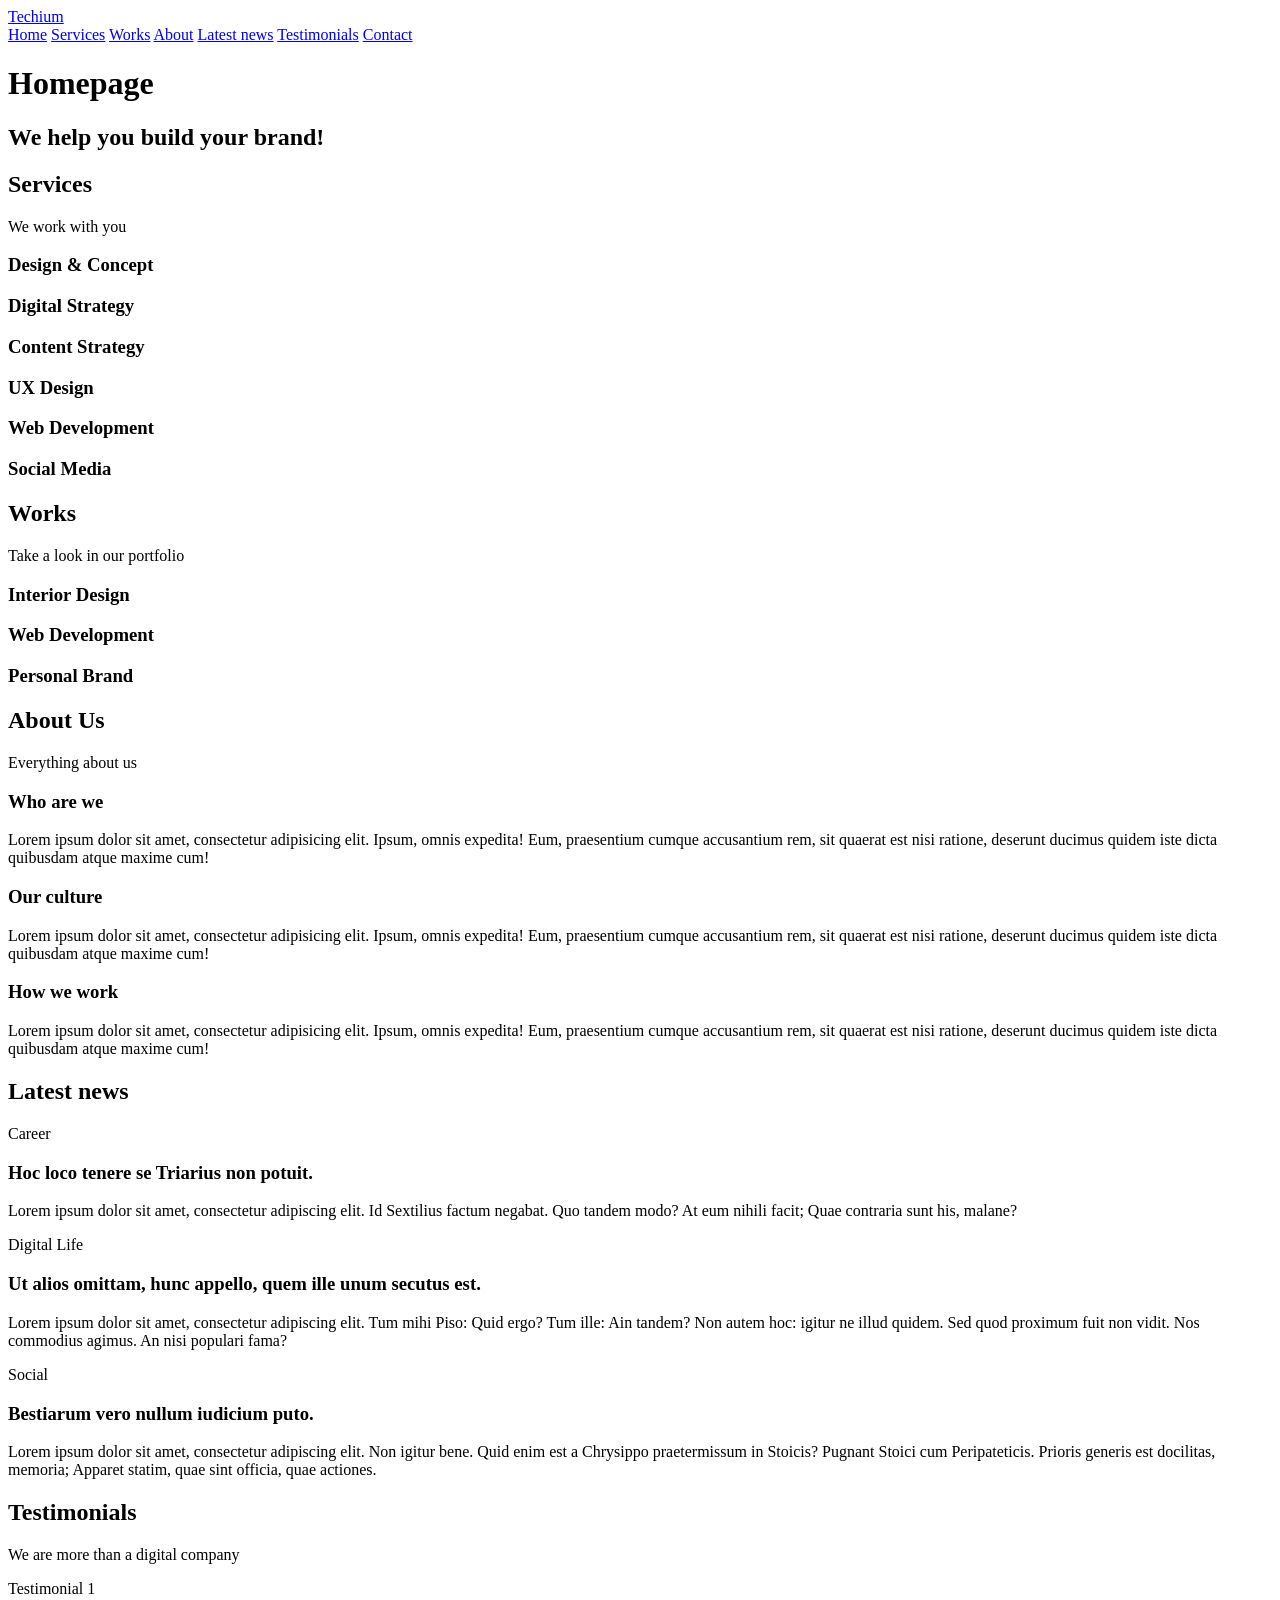
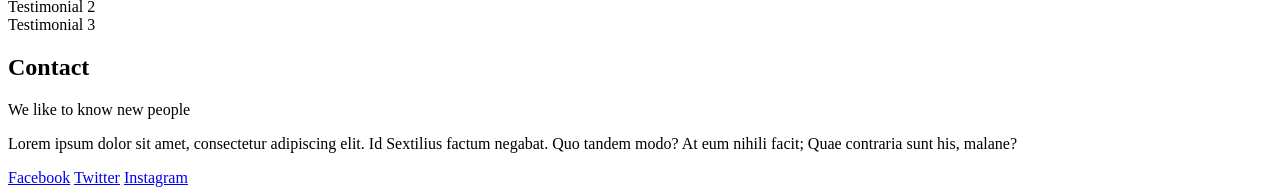
<file: html_advanced/21-index.html>
<!DOCTYPE html>
<html lang="en" dir="ltr">
  <head>
    <meta charset="utf-8">
    <meta name="viewport" content="width=device-width, initial-scale=1.0, viewport-fit=cover">
    <title>Homepage - Techium</title>
    <meta name="description" content="Techium is a digital agency">
    <link rel="icon" type="image/x-icon" href="./favicon.ico">
    <link rel="icon" type="image/png" href="./favicon.png">
  </head>
  <body>

    <!-- Header -->
    <header>
      <div>
        <div>
          <a href="/"><span>Techium</span></a>
        </div>
        <nav>
          <a href="/">Home</a>
          <a href="#services">Services</a>
          <a href="#works">Works</a>
          <a href="#about">About</a>
          <a href="#latest_news">Latest news</a>
          <a href="#testimonials">Testimonials</a>
          <a href="#contact">Contact</a>
        </nav>
      </div>
    </header>

    <!-- Main -->
    <main>
      <h1>Homepage</h1>

      <!-- Hero section -->
      <section>
        <div>
          <h2>We help you build your brand!</h2>
        </div>
      </section>

      <!-- Services section -->
      <section>
        <div>
          <header>
            <h2>Services</h2>
            <p>We work with you</p>
          </header>
          <div>
            <h3>Design & Concept</h3>
            <h3>Digital Strategy</h3>
            <h3>Content Strategy</h3>
            <h3>UX Design</h3>
            <h3>Web Development</h3>
            <h3>Social Media</h3>
          </div>
        </div>
      </section>

      <!-- Works section -->
      <section>
        <div>
          <header>
            <h2>Works</h2>
            <p>Take a look in our portfolio</p>
          </header>
          <div>
            <article>
              <h3>Interior Design</h3>
            </article>
            <article>
              <h3>Web Development</h3>
            </article>
            <article>
              <h3>Personal Brand</h3>
            </article>
          </div>
        </div>
      </section>

      <!-- About Us section -->
      <section>
        <div>
          <header>
            <h2>About Us</h2>
            <p>Everything about us</p>
          </header>
          <div>
            <h3>Who are we</h3>
            <p>Lorem ipsum dolor sit amet, consectetur adipisicing elit. Ipsum, omnis expedita! Eum, praesentium cumque accusantium rem, sit quaerat est nisi ratione, deserunt ducimus quidem iste dicta quibusdam atque maxime cum!</p>
            <h3>Our culture</h3>
            <p>Lorem ipsum dolor sit amet, consectetur adipisicing elit. Ipsum, omnis expedita! Eum, praesentium cumque accusantium rem, sit quaerat est nisi ratione, deserunt ducimus quidem iste dicta quibusdam atque maxime cum!</p>
            <h3>How we work</h3>
            <p>Lorem ipsum dolor sit amet, consectetur adipisicing elit. Ipsum, omnis expedita! Eum, praesentium cumque accusantium rem, sit quaerat est nisi ratione, deserunt ducimus quidem iste dicta quibusdam atque maxime cum!</p>
          </div>
        </div>
      </section>

      <!-- Latest news section -->
      <section>
        <div>
          <header>
            <h2>Latest news</h2>
          </header>
          <div>
            <article>
              <p>Career</p>
              <h3>Hoc loco tenere se Triarius non potuit.</h3>
              <p>Lorem ipsum dolor sit amet, consectetur adipiscing elit. Id Sextilius factum negabat. Quo tandem modo? At eum nihili facit; Quae contraria sunt his, malane?</p>
            </article>
            <article>
              <p>Digital Life</p>
              <h3>Ut alios omittam, hunc appello, quem ille unum secutus est.</h3>
              <p>Lorem ipsum dolor sit amet, consectetur adipiscing elit. Tum mihi Piso: Quid ergo? Tum ille: Ain tandem? Non autem hoc: igitur ne illud quidem. Sed quod proximum fuit non vidit. Nos commodius agimus. An nisi populari fama?</p>
            </article>
            <article>
              <p>Social</p>
              <h3>Bestiarum vero nullum iudicium puto.</h3>
              <p>Lorem ipsum dolor sit amet, consectetur adipiscing elit. Non igitur bene. Quid enim est a Chrysippo praetermissum in Stoicis? Pugnant Stoici cum Peripateticis. Prioris generis est docilitas, memoria; Apparet statim, quae sint officia, quae actiones.</p>
            </article>
          </div>
        </div>
      </section>

      <!-- Testimonials section -->
      <section>
        <div>
          <header>
            <h2>Testimonials</h2>
            <p>We are more than a digital company</p>
          </header>
          <div>
            <article>Testimonial 1</article>
            <article>Testimonial 2</article>
            <article>Testimonial 3</article>
          </div>
        </div>
      </section>

      <!-- Contact section -->
      <section>
        <div>
          <header>
            <h2>Contact</h2>
            <p>We like to know new people</p>
          </header>
          <div>
            <p>Lorem ipsum dolor sit amet, consectetur adipiscing elit. Id Sextilius factum negabat. Quo tandem modo? At eum nihili facit; Quae contraria sunt his, malane?</p>
          </div>
        </div>
      </section>
    </main>

    <!-- Footer -->
    <footer>
      <div>
        <a href="https://www.facebook.com/HolbertonSchool/">Facebook</a>
        <a href="https://twitter.com/holbertonschool">Twitter</a>
        <a href="https://www.instagram.com/holbertonschool/">Instagram</a>
      </div>
    </footer>
  </body>
</html>
</file>
